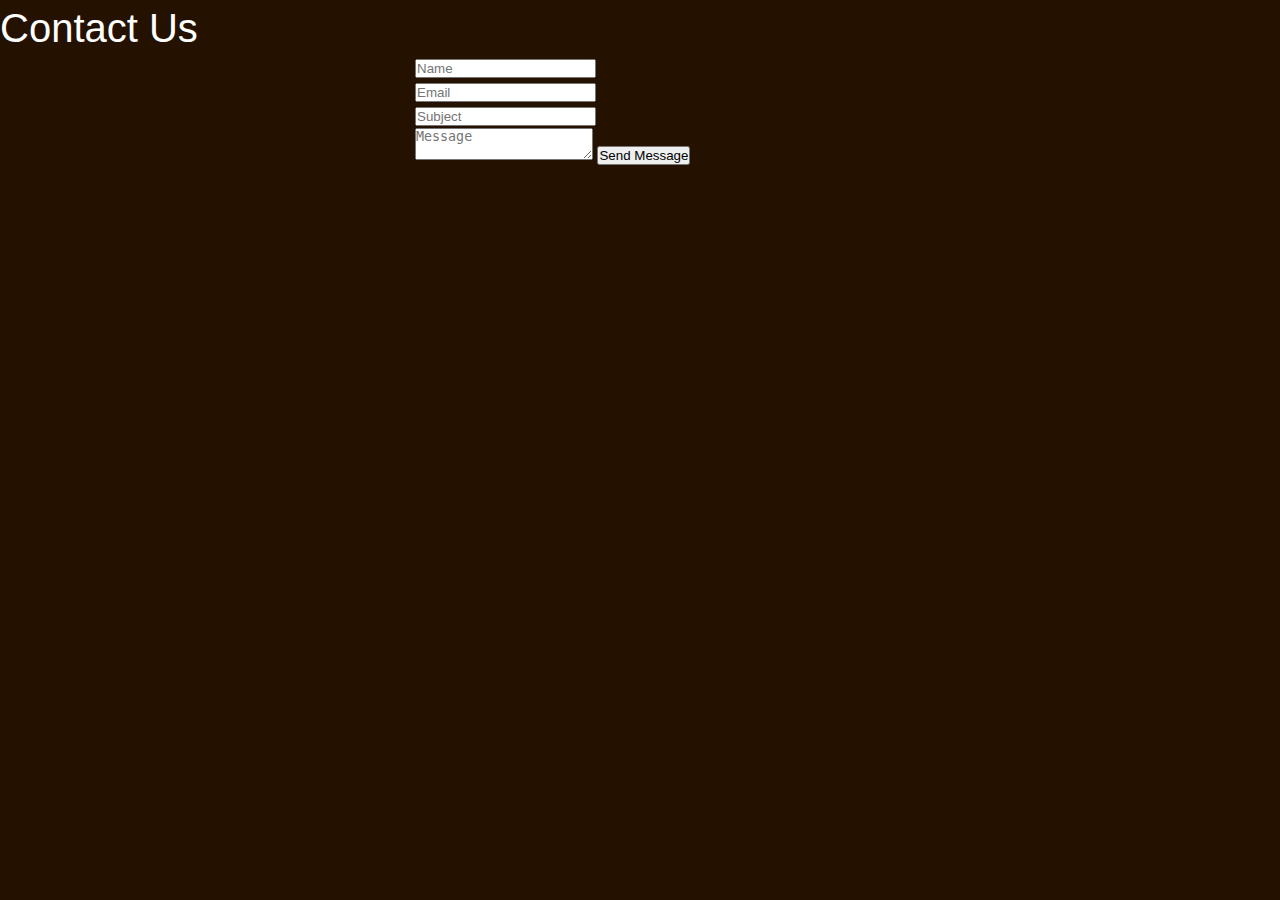
<file: index.html>
<!DOCTYPE html>
<html lang="en">

<head>
  <meta charset="UTF-8">
  <meta name="viewport" content="width=device-width, initial-scale=1.0">
  <meta http-equiv="X-UA-Compatible" content="ie=edge">
  <title>Optimal Web : Contact Form With JS</title>
  <link rel="stylesheet" href="css/style.css">
</head>

<body>
  <!-- contact1 -->
  <section class="w3l-simple-contact-form1">
    <div class="contact-form section-gap">
      <div class="wrapper">
        <div class="text-center">
        <h1 style="font-size: 40px; " >Contact Us</h1>
      </div>
        <div class="contact-form" style="max-width: 450px; margin: 0 auto;">
          <div class="form-mid">
            <form action="javascript:sendmail()" method="post">
              <div class="field">
                <input type="text" class="form-control" name="Name" id="Name" placeholder="Name" required="">
              </div>
              <div class="field">
                <input type="email" class="form-control" name="Sender" id="Sender" placeholder="Email"
                  required="">
              </div>
              <div class="field">
                <input type="text" class="form-control" name="Subject" id="Subject" placeholder="Subject"
                  required="">
              </div>
              <textarea name="Message" class="form-control" id="Message" placeholder="Message"
                required=""></textarea>
              <button type="submit" class="btn btn-contact">Send Message</button>
              <!-- <input type="button" class="btn btn-contact" onclick="sendmail();"  value="Send Message"> -->

            </form>
          </div>
        </div>
      </div>
    </div>
  </section>
  <!-- /contact1 -->
  
<!-- <script src="//ajax.googleapis.com/ajax/libs/jquery/1.9.1/jquery.min.js"></script> -->
<script
  src="https://code.jquery.com/jquery-2.2.4.min.js"
  integrity="sha256-BbhdlvQf/xTY9gja0Dq3HiwQF8LaCRTXxZKRutelT44="
  crossorigin="anonymous"></script>
<script src="https://smtpjs.com/v3/smtp.js"></script>
 
<script>  

     function sendmail(){
    
			var name = $('#Name').val();
			var email = $('#Sender').val();
			var subject = $('#Subject').val();
      var message = $('#Message').val();

			// var body = $('#body').val();

			var Body='Name: '+name+'<br>Email: '+email+'<br>Subject: '+subject+'<br>Message: '+message;
			//console.log(name, phone, email, message);

			Email.send({
        SecureToken:"fbf31702-bb7f-4a4e-9c1c-4ccf17ee777f",
				To: 'sadik5780@gmail.com',
				From: "sadik5780@gmail.com",
				Subject: "New message on contact from "+name,
				Body: Body
			}).then(
				message =>{
					//console.log (message);
					if(message=='OK'){
					alert('Your mail has been send. Thank you for connecting.');
					}
					else{
						console.error (message);
						alert('There is error at sending message. ')
						
					}

				}
			);



		}


    </script>
 </script>

</body>
</html>
</file>
<file: css/style.css>
/*-----------------------------------------------------------------------------------

    Theme Name: Vie
    Theme URI: http://
    Description: Creative Agency & Portfolio
    Author: UI-ThemeZ
    Author URI: http://themeforest.net/user/UI-ThemeZ
    Version: 1.0

-----------------------------------------------------------------------------------*/
/* ----------------------------------------------------------------

== Table Of Content

    |--- BASE

        |- typography
        |- helper classes

    |--- SHORTCODES

        |- extra
        |- overlay
        |- section-heading
        |- buttons
        |- navbar
        |- sliders
        |- intro
        |- feature-box
        |- clients
        |- counter
        |- portfolio
        |- process
        |- progress-bar
        |- tabs
        |- team
        |- testimonials
        |- blog
        |- contact-form
        |- footers

    |--- BASE

        |- responsive
	


---------------------------------------------------------------- */
/* ====================== [ Start Typography  ] ====================== */
* {
  margin: 0;
  padding: 0;
  -webkit-box-sizing: border-box;
  box-sizing: border-box;
  outline: none;
  list-style: none;
}

html {
  -webkit-box-sizing: border-box;
  box-sizing: border-box;
  -webkit-font-smoothing: antialiased;
}

body {
  color: #fff;
  background: #241100;
  line-height: 1.5;
  font-weight: 400;
  overflow-x: hidden !important;
  font-family: 'Poppins', sans-serif;
}

img {
  width: 100%;
  height: auto;
}

span, a, a:hover {
  display: inline-block;
  color: inherit;
}

h1 {
  font-size: 55px;
}

h2 {
  font-size: 40px;
}

h3 {
  font-size: 35px;
}

h4 {
  font-size: 30px;
}

h5 {
  font-size: 25px;
}

h6 {
  font-size: 18px;
}

h1, h2, h3, h4, h5, h6 {
  margin: 0;
  line-height: 1.4;
  font-weight: 500;
}

p {
  color: #a4a7b1;
  font-size: 16px;
  font-weight: 300;
  line-height: 2;
  margin: 0;
}

a, span {
  display: inline-block;
}

a:hover, span:hover {
  text-decoration: none;
}

.container {
  max-width: 1200px;
}

.custom-font {
  font-family: 'Poppins', sans-serif;
}

.color-font {
  background: -webkit-gradient(linear, left top, right top, from(#12c2e9), color-stop(#c471ed), to(#f64f59));
  background: -webkit-linear-gradient(left, #12c2e9, #c471ed, #f64f59);
  background: -o-linear-gradient(left, #12c2e9, #c471ed, #f64f59);
  background: linear-gradient(to right, #12c2e9, #c471ed, #f64f59);
  -webkit-background-clip: text;
  -webkit-text-fill-color: transparent;
}

.back-color {
  background: -webkit-gradient(linear, left top, right top, from(#12c2e9), color-stop(#c471ed), to(#f64f59));
  background: -webkit-linear-gradient(left, #12c2e9, #c471ed, #f64f59);
  background: -o-linear-gradient(left, #12c2e9, #c471ed, #f64f59);
  background: linear-gradient(to right, #12c2e9, #c471ed, #f64f59);
}

.line {
  position: absolute;
  height: 5px;
  width: 65%;
  background: -webkit-gradient(linear, left top, right top, from(#12c2e9), color-stop(#c471ed), to(#f64f59));
  background: -webkit-linear-gradient(left, #12c2e9, #c471ed, #f64f59);
  background: -o-linear-gradient(left, #12c2e9, #c471ed, #f64f59);
  background: linear-gradient(to right, #12c2e9, #c471ed, #f64f59);
}

.line.top {
  top: 0;
}

.line.bottom {
  bottom: 0;
}

.line.left {
  left: 0;
}

.line.right {
  right: 0;
}

.line-v {
  position: absolute;
  height: 80px;
  width: 1px;
  background: #c5a47e;
  left: 50%;
  opacity: .3;
}

.line-v.top {
  top: -30px;
}

.line-v.bottom {
  bottom: -30px;
}

/* ====================== [ End Typography  ] ====================== */
/* ====================== [ Start Helper Classes  ] ====================== */
.o-hidden {
  overflow: hidden;
}

.position-re {
  position: relative;
}

.ontop {
  position: relative;
  z-index: 7;
}

.full-over {
  position: absolute !important;
  top: 0;
  left: 0;
  height: 100%;
  width: 100%;
}

.full-width {
  width: 100% !important;
}

.main-color {
  color: #12c2e9 !important;
}

.bg-gray {
  background-color: #f8f4f3;
}

.bg-gray .primery-shadow {
  -webkit-box-shadow: 0px 4px 30px -4px rgba(0, 0, 0, 0.2);
  box-shadow: 0px 4px 30px -4px rgba(0, 0, 0, 0.2);
}

.bg-dark {
  background-color: #141414 !important;
}

.bg-dark .primery-shadow {
  -webkit-box-shadow: 0px 4px 40px -4px rgba(255, 255, 255, 0.2);
  box-shadow: 0px 4px 40px -4px rgba(255, 255, 255, 0.2);
}

.bg-color {
  background-color: #12c2e9 !important;
}

.bg-color .primery-shadow {
  -webkit-box-shadow: 0px 4px 40px -4px rgba(255, 255, 255, 0.2);
  box-shadow: 0px 4px 40px -4px rgba(255, 255, 255, 0.2);
}

.sub-bg {
  background: #18191d;
}

.bg-img {
  background-size: cover;
  background-repeat: no-repeat;
}

.bg-center {
  background-position: center center;
}

.bg-fixed {
  background-attachment: fixed;
}

.bg-repeat {
  background-size: auto;
  background-repeat: repeat;
}

.section-padding {
  padding: 120px 0;
}

.section-ptb {
  padding: 80px 0;
}

.cmd-padding {
  padding: 0 10px;
}

.csm-padding {
  padding: 0 5px;
}

.head-pt {
  padding: 80px 0 0;
}

.head-pb {
  padding: 0 0 80px;
}

.rounded {
  border-radius: 5px;
}

.circle {
  border-radius: 50%;
}

.unlist {
  list-style: none;
}

.undecro:hover {
  text-decoration: none;
}

.inline {
  display: inline-block;
}

.valign {
  display: -webkit-box;
  display: -ms-flexbox;
  display: flex;
  -webkit-box-align: center;
  -ms-flex-align: center;
  align-items: center;
}

.primery-shadow {
  -webkit-box-shadow: 0px 8px 30px -4px rgba(0, 0, 0, 0.1);
  box-shadow: 0px 8px 30px -4px rgba(0, 0, 0, 0.1);
}

.padding5 {
  padding-right: 5%;
  padding-left: 5%;
}

/*-------------------------------------------------------
					 text color
-------------------------------------------------------*/
.text-white {
  color: #FFF;
}

.text-black {
  color: #000;
}

.text-extra-light-gray {
  color: #b7b7b7;
}

/*-------------------------------------------------------
					font-weight
-------------------------------------------------------*/
.fw-100 {
  font-weight: 100 !important;
}

.fw-200 {
  font-weight: 200 !important;
}

.fw-300 {
  font-weight: 300 !important;
}

.fw-400 {
  font-weight: 400 !important;
}

.fw-500 {
  font-weight: 500 !important;
}

.fw-600 {
  font-weight: 600 !important;
}

.fw-700 {
  font-weight: 700 !important;
}

.fw-800 {
  font-weight: 800 !important;
}

.fw-900 {
  font-weight: 900 !important;
}

/*-------------------------------------------------------
					 font-size
-------------------------------------------------------*/
.fz-10 {
  font-size: 10px !important;
}

.fz-12 {
  font-size: 12px !important;
}

.fz-14 {
  font-size: 14px !important;
}

.fz-15 {
  font-size: 15px !important;
}

.fz-16 {
  font-size: 16px !important;
}

.fz-18 {
  font-size: 18px !important;
}

.fz-20 {
  font-size: 20px !important;
}

.fz-22 {
  font-size: 22px !important;
}

.fz-25 {
  font-size: 25px !important;
}

.fz-30 {
  font-size: 30px !important;
}

.fz-40 {
  font-size: 40px !important;
}

.fz-50 {
  font-size: 50px !important;
}

/*-------------------------------------------------------
					line-height
-------------------------------------------------------*/
.line-height-10 {
  line-height: 10px;
}

.line-height-13 {
  line-height: 13px;
}

.line-height-18 {
  line-height: 18px;
}

.line-height-20 {
  line-height: 20px;
}

.line-height-24 {
  line-height: 24px;
}

.line-height-22 {
  line-height: 22px;
}

.line-height-26 {
  line-height: 26px;
}

.line-height-28 {
  line-height: 28px;
}

.line-height-30 {
  line-height: 30px;
}

.line-height-35 {
  line-height: 35px;
}

.line-height-40 {
  line-height: 40px;
}

.line-height-45 {
  line-height: 45px;
}

.line-height-50 {
  line-height: 50px;
}

.line-height-55 {
  line-height: 55px;
}

.line-height-60 {
  line-height: 60px;
}

.line-height-65 {
  line-height: 65px;
}

.line-height-70 {
  line-height: 70px;
}

.line-height-75 {
  line-height: 75px;
}

.line-height-80 {
  line-height: 80px;
}

.line-height-85 {
  line-height: 85px;
}

.line-height-90 {
  line-height: 90px;
}

.line-height-95 {
  line-height: 95px;
}

.line-height-100 {
  line-height: 100px;
}

.line-height-110 {
  line-height: 110px;
}

.line-height-120 {
  line-height: 120px;
}

/*-------------------------------------------------------
					text-transform
-------------------------------------------------------*/
.text-u {
  text-transform: uppercase !important;
}

.text-l {
  text-transform: lowercase !important;
}

.text-c {
  text-transform: capitalize !important;
}

.text-non {
  text-transform: none !important;
}

.text-i {
  font-style: italic;
}

/*-------------------------------------------------------
					 letter-spacing
-------------------------------------------------------*/
.ls0 {
  letter-spacing: 0px !important;
}

.ls1 {
  letter-spacing: 1px !important;
}

.ls2 {
  letter-spacing: 2px !important;
}

.ls3 {
  letter-spacing: 3px !important;
}

.ls4 {
  letter-spacing: 4px !important;
}

.ls5 {
  letter-spacing: 5px !important;
}

.ls10 {
  letter-spacing: 10px !important;
}

/*-------------------------------------------------------
			 margin-top  (0/100) +5
-------------------------------------------------------*/
.mt-0 {
  margin-top: 0 !important;
}

.mt-5 {
  margin-top: 5px !important;
}

.mt-10 {
  margin-top: 10px !important;
}

.mt-15 {
  margin-top: 15px !important;
}

.mt-20 {
  margin-top: 20px !important;
}

.mt-25 {
  margin-top: 25px !important;
}

.mt-30 {
  margin-top: 30px !important;
}

.mt-35 {
  margin-top: 35px !important;
}

.mt-40 {
  margin-top: 40px !important;
}

.mt-45 {
  margin-top: 45px !important;
}

.mt-50 {
  margin-top: 50px !important;
}

.mt-55 {
  margin-top: 55px !important;
}

.mt-60 {
  margin-top: 60px !important;
}

.mt-62 {
  margin-top: 62px !important;
}

.mt-65 {
  margin-top: 65px !important;
}

.mt-70 {
  margin-top: 70px !important;
}

.mt-75 {
  margin-top: 75px !important;
}

.mt-80 {
  margin-top: 80px !important;
}

.mt-85 {
  margin-top: 85px !important;
}

.mt-90 {
  margin-top: 90px !important;
}

.mt-95 {
  margin-top: 95px !important;
}

.mt-100 {
  margin-top: 100px !important;
}

/*-------------------------------------------------------
			 margin-bottom  (0/100) +5
-------------------------------------------------------*/
.mb-0 {
  margin-bottom: 0 !important;
}

.mb-5 {
  margin-bottom: 5px !important;
}

.mb-10 {
  margin-bottom: 10px !important;
}

.mb-15 {
  margin-bottom: 15px !important;
}

.mb-20 {
  margin-bottom: 20px !important;
}

.mb-25 {
  margin-bottom: 25px !important;
}

.mb-30 {
  margin-bottom: 30px !important;
}

.mb-35 {
  margin-bottom: 35px !important;
}

.mb-40 {
  margin-bottom: 40px !important;
}

.mb-45 {
  margin-bottom: 45px !important;
}

.mb-50 {
  margin-bottom: 50px !important;
}

.mb-55 {
  margin-bottom: 55px !important;
}

.mb-60 {
  margin-bottom: 60px !important;
}

.mb-62 {
  margin-bottom: 62px !important;
}

.mb-65 {
  margin-bottom: 65px !important;
}

.mb-70 {
  margin-bottom: 70px !important;
}

.mb-75 {
  margin-bottom: 75px !important;
}

.mb-80 {
  margin-bottom: 80px !important;
}

.mb-85 {
  margin-bottom: 85px !important;
}

.mb-90 {
  margin-bottom: 90px !important;
}

.mb-95 {
  margin-bottom: 95px !important;
}

.mb-100 {
  margin-bottom: 100px !important;
}

/*-------------------------------------------------------
			padding-top  (0/100) +5
-------------------------------------------------------*/
.pt-0 {
  padding-top: 0 !important;
}

.pt-5 {
  padding-top: 5px !important;
}

.pt-10 {
  padding-top: 10px !important;
}

.pt-15 {
  padding-top: 15px !important;
}

.pt-20 {
  padding-top: 20px !important;
}

.pt-25 {
  padding-top: 25px !important;
}

.pt-30 {
  padding-top: 30px !important;
}

.pt-35 {
  padding-top: 35px !important;
}

.pt-40 {
  padding-top: 40px !important;
}

.pt-45 {
  padding-top: 45px !important;
}

.pt-50 {
  padding-top: 50px !important;
}

.pt-55 {
  padding-top: 55px !important;
}

.pt-60 {
  padding-top: 60px !important;
}

.pt-65 {
  padding-top: 65px !important;
}

.pt-70 {
  padding-top: 70px !important;
}

.pt-75 {
  padding-top: 75px !important;
}

.pt-80 {
  padding-top: 80px !important;
}

.pt-85 {
  padding-top: 85px !important;
}

.pt-90 {
  padding-top: 90px !important;
}

.pt-95 {
  padding-top: 95px !important;
}

.pt-100 {
  padding-top: 100px !important;
}

/*-------------------------------------------------------
		 padding-bottom  (0/100) +5
-------------------------------------------------------*/
.pb-0 {
  padding-bottom: 0 !important;
}

.pb-5 {
  padding-bottom: 5px !important;
}

.pb-10 {
  padding-bottom: 10px !important;
}

.pb-15 {
  padding-bottom: 15px !important;
}

.pb-20 {
  padding-bottom: 20px !important;
}

.pb-25 {
  padding-bottom: 25px !important;
}

.pb-30 {
  padding-bottom: 30px !important;
}

.pb-35 {
  padding-bottom: 35px !important;
}

.pb-40 {
  padding-bottom: 40px !important;
}

.pb-45 {
  padding-bottom: 45px !important;
}

.pb-50 {
  padding-bottom: 50px !important;
}

.pb-55 {
  padding-bottom: 55px !important;
}

.pb-60 {
  padding-bottom: 60px !important;
}

.pb-65 {
  padding-bottom: 65px !important;
}

.pb-70 {
  padding-bottom: 70px !important;
}

.pb-75 {
  padding-bottom: 75px !important;
}

.pb-80 {
  padding-bottom: 80px !important;
}

.pb-85 {
  padding-bottom: 85px !important;
}

.pb-90 {
  padding-bottom: 90px !important;
}

.pb-95 {
  padding-bottom: 95px !important;
}

.pb-100 {
  padding-bottom: 100px !important;
}

.no-padding {
  padding: 0 !important;
}

/* ====================== [ End Helper Classes  ] ====================== */
/* ====================== [ Start Preloader ] ====================== */
.pace {
  pointer-events: none;
  -webkit-user-select: none;
  -moz-user-select: none;
  -ms-user-select: none;
  user-select: none;
  z-index: 99999999999999;
  position: fixed;
  margin: auto;
  top: 0;
  left: 0;
  right: 0;
  bottom: 0;
  width: 400px;
  border: 0px;
  height: 1px;
  overflow: hidden;
  background: rgba(255, 255, 255, 0.05);
  -webkit-transition: all 1s;
  -o-transition: all 1s;
  transition: all 1s;
}

.pace .pace-progress {
  -webkit-transform: translate3d(0, 0, 0);
  transform: translate3d(0, 0, 0);
  max-width: 300px;
  position: fixed;
  z-index: 99999999999999;
  display: block;
  position: absolute;
  top: 0;
  right: 100%;
  height: 100%;
  width: 100%;
  background: #12c2e9;
  background: -webkit-gradient(linear, left top, right top, from(#12c2e9), color-stop(#c471ed), to(#f64f59));
  background: -webkit-linear-gradient(left, #12c2e9, #c471ed, #f64f59);
  background: -o-linear-gradient(left, #12c2e9, #c471ed, #f64f59);
  background: linear-gradient(to right, #12c2e9, #c471ed, #f64f59);
}

.pace.pace-inactive {
  width: 100vw;
  opacity: 0;
}

.pace.pace-inactive .pace-progress {
  max-width: 100vw;
}

#preloader {
  width: 100%;
  height: 100vh;
  overflow: hidden;
  position: fixed;
  z-index: 9999999;
}

#preloader:after, #preloader:before {
  content: '';
  position: fixed;
  left: 0;
  height: 50%;
  width: 100%;
  background: #252531;
  -webkit-transition-timing-function: cubic-bezier(0.19, 1, 0.22, 1);
  -o-transition-timing-function: cubic-bezier(0.19, 1, 0.22, 1);
  transition-timing-function: cubic-bezier(0.19, 1, 0.22, 1);
}

#preloader:before {
  top: 0;
}

#preloader:after {
  bottom: 0;
}

#preloader.isdone {
  visibility: hidden;
  -webkit-transition-delay: 1.5s;
  -o-transition-delay: 1.5s;
  transition-delay: 1.5s;
}

#preloader.isdone:after, #preloader.isdone:before {
  height: 0;
  -webkit-transition: all 0.7s cubic-bezier(1, 0, 0.55, 1);
  -o-transition: all 0.7s cubic-bezier(1, 0, 0.55, 1);
  transition: all 0.7s cubic-bezier(1, 0, 0.55, 1);
  -webkit-transition-delay: 1s;
  -o-transition-delay: 1s;
  transition-delay: 1s;
}

.loading {
  position: fixed;
  left: 50%;
  top: calc(50% - 40px);
  -webkit-transform: translateX(-50%) translateY(-50%);
  -ms-transform: translateX(-50%) translateY(-50%);
  transform: translateX(-50%) translateY(-50%);
  font-weight: 300;
  font-size: 13px;
  text-transform: uppercase;
  letter-spacing: 10px;
  z-index: 9999999999;
}

.loading.isdone {
  top: 50%;
  opacity: 0;
  -webkit-transition: all .8s;
  -o-transition: all .8s;
  transition: all .8s;
  -webkit-transition-delay: .5s;
  -o-transition-delay: .5s;
  transition-delay: .5s;
}

.loading span {
  -webkit-animation: loading 1.4s infinite alternate;
  animation: loading 1.4s infinite alternate;
}

.loading span:nth-child(1) {
  -webkit-animation-delay: 0s;
  animation-delay: 0s;
}

.loading span:nth-child(2) {
  -webkit-animation-delay: 0.1s;
  animation-delay: 0.1s;
}

.loading span:nth-child(3) {
  -webkit-animation-delay: 0.2s;
  animation-delay: 0.2s;
}

.loading span:nth-child(4) {
  -webkit-animation-delay: 0.3s;
  animation-delay: 0.3s;
}

.loading span:nth-child(5) {
  -webkit-animation-delay: 0.4s;
  animation-delay: 0.4s;
}

.loading span:nth-child(6) {
  -webkit-animation-delay: 0.5s;
  animation-delay: 0.5s;
}

.loading span:nth-child(7) {
  -webkit-animation-delay: 0.6s;
  animation-delay: 0.6s;
}

@-webkit-keyframes loading {
  0% {
    opacity: 1;
  }
  100% {
    opacity: 0;
  }
}

@keyframes loading {
  0% {
    opacity: 1;
  }
  100% {
    opacity: 0;
  }
}

/* ====================== [ End Preloader ] ====================== */
/* ====================== [ Start Text Animation & Images ] ====================== */
.splitting.animated .char {
  -webkit-animation: fadeInUp 0.4s cubic-bezier(0.3, 0, 0.7, 1) both;
  animation: fadeInUp 0.4s cubic-bezier(0.3, 0, 0.7, 1) both;
  -webkit-animation-delay: calc(30ms * var(--char-index));
  animation-delay: calc(30ms * var(--char-index));
}

.splitting .whitespace {
  width: 5px;
}

@-webkit-keyframes fadeInUp {
  0% {
    opacity: 0;
    -webkit-transform: translateY(20px);
    transform: translateY(20px);
  }
  100% {
    opacity: 1;
    -webkit-transform: translateY(0);
    transform: translateY(0);
  }
}

@keyframes fadeInUp {
  0% {
    opacity: 0;
    -webkit-transform: translateY(20px);
    transform: translateY(20px);
  }
  100% {
    opacity: 1;
    -webkit-transform: translateY(0);
    transform: translateY(0);
  }
}

.splitting.txt.animated .char {
  -webkit-animation: fadeIn 0.3s cubic-bezier(0.3, 0, 0.7, 1) both;
  animation: fadeIn 0.3s cubic-bezier(0.3, 0, 0.7, 1) both;
  -webkit-animation-delay: calc(10ms * var(--char-index));
  animation-delay: calc(10ms * var(--char-index));
}

.splitting.txt .whitespace {
  width: 5px;
}

@-webkit-keyframes fadeIn {
  0% {
    opacity: 0;
  }
  100% {
    opacity: 1;
  }
}

@keyframes fadeIn {
  0% {
    opacity: 0;
  }
  100% {
    opacity: 1;
  }
}

.imago {
  -webkit-clip-path: polygon(0 0, 100% 0, 100% 0, 0 0);
  clip-path: polygon(0 0, 100% 0, 100% 0, 0 0);
  -webkit-transition: all .8s;
  -o-transition: all .8s;
  transition: all .8s;
  -webkit-transition-delay: .3s;
  -o-transition-delay: .3s;
  transition-delay: .3s;
}

.imago.animated {
  -webkit-clip-path: polygon(0 0, 100% 0, 100% 100%, 0 100%);
  clip-path: polygon(0 0, 100% 0, 100% 100%, 0 100%);
}

/* ====================== [ End Text Animation & Images ] ====================== */
/* ====================== [ Start Cursor Style ] ====================== */
.mouse-cursor {
  position: fixed;
  left: 0;
  top: 0;
  pointer-events: none;
  border-radius: 50%;
  -webkit-transform: translateZ(0);
  transform: translateZ(0);
  visibility: hidden;
}

.cursor-inner {
  width: 6px;
  height: 6px;
  z-index: 10000001;
  background-color: #12c2e9;
  -webkit-transition: width .3s ease-in-out,
 height .3s ease-in-out,
 margin .3s ease-in-out,
 opacity .3s ease-in-out;
  -o-transition: width .3s ease-in-out,
 height .3s ease-in-out,
 margin .3s ease-in-out,
 opacity .3s ease-in-out;
  transition: width .3s ease-in-out,
 height .3s ease-in-out,
 margin .3s ease-in-out,
 opacity .3s ease-in-out;
}

.cursor-inner.cursor-hover {
  margin-left: -35px;
  margin-top: -35px;
  width: 70px;
  height: 70px;
  background-color: #12c2e9;
  opacity: .3;
}

.cursor-outer {
  margin-left: -12px;
  margin-top: -12px;
  width: 30px;
  height: 30px;
  border: 1px solid #12c2e9;
  -webkit-box-sizing: border-box;
  box-sizing: border-box;
  z-index: 10000000;
  opacity: .5;
  -webkit-transition: all .08s ease-out;
  -o-transition: all .08s ease-out;
  transition: all .08s ease-out;
}

.cursor-outer.cursor-hover {
  opacity: 0;
}

/* ====================== [ End Cursor Style ] ====================== */
/* ====================== [ Start progress-wrap ] ====================== */
.progress-wrap {
  position: fixed;
  bottom: 30px;
  right: 30px;
  height: 44px;
  width: 44px;
  cursor: pointer;
  display: block;
  border-radius: 50px;
  z-index: 100;
  opacity: 0;
  visibility: hidden;
  -webkit-transform: translateY(20px);
  -ms-transform: translateY(20px);
  transform: translateY(20px);
  -webkit-transition: all 400ms linear;
  -o-transition: all 400ms linear;
  transition: all 400ms linear;
}

.progress-wrap.active-progress {
  opacity: 1;
  visibility: visible;
  -webkit-transform: translateY(0);
  -ms-transform: translateY(0);
  transform: translateY(0);
}

.progress-wrap::after {
  position: absolute;
  font-family: 'Font Awesome 5 Free';
  content: '\f077';
  text-align: center;
  line-height: 44px;
  font-size: 13px;
  font-weight: 900;
  color: #12c2e9;
  left: 0;
  top: 0;
  height: 44px;
  width: 44px;
  cursor: pointer;
  display: block;
  z-index: 1;
  -webkit-transition: all 400ms linear;
  -o-transition: all 400ms linear;
  transition: all 400ms linear;
}

.progress-wrap svg path {
  fill: none;
}

.progress-wrap svg.progress-circle path {
  stroke: #12c2e9;
  stroke-width: 4;
  -webkit-box-sizing: border-box;
  box-sizing: border-box;
  -webkit-transition: all 400ms linear;
  -o-transition: all 400ms linear;
  transition: all 400ms linear;
}

/* ====================== [ End progress-wrap ] ====================== */
/* ====================== [ Start animate headline ] ====================== */
.cd-words-wrapper {
  display: inline-block;
  position: relative;
  text-align: left;
}

.cd-words-wrapper b {
  display: inline-block;
  position: absolute;
  white-space: nowrap;
  left: 0;
  top: 0;
}

.cd-words-wrapper b.is-visible {
  position: relative;
}

.no-js .cd-words-wrapper b {
  opacity: 0;
}

.no-js .cd-words-wrapper b.is-visible {
  opacity: 1;
}

/* xclip */
.cd-headline.clip span {
  display: inline-block;
}

.cd-headline.clip .cd-words-wrapper {
  overflow: hidden;
  vertical-align: top;
}

.cd-headline.clip b {
  opacity: 0;
}

.cd-headline b.is-visible {
  opacity: 1;
}

/* ====================== [ End animate headline ] ====================== */
/* ====================== [ Start Overlay ] ====================== */
[data-overlay-dark],
[data-overlay-light] {
  position: relative;
}

[data-overlay-dark] .container,
[data-overlay-light] .container {
  position: relative;
  z-index: 2;
}

[data-overlay-dark]:before,
[data-overlay-light]:before {
  content: '';
  position: absolute;
  width: 100%;
  height: 100%;
  top: 0;
  left: 0;
  z-index: 1;
}

[data-overlay-dark]:before {
  background: #121319;
}

[data-overlay-light]:before {
  background: #fff;
}

[data-overlay-dark] h1,
[data-overlay-dark] h2,
[data-overlay-dark] h3,
[data-overlay-dark] h4,
[data-overlay-dark] h5,
[data-overlay-dark] h6,
[data-overlay-dark] span,
.bg-dark h1,
.bg-dark h2,
.bg-dark h3,
.bg-dark h4,
.bg-dark h5,
.bg-dark h6,
.bg-dark span,
.bg-color h1,
.bg-color h2,
.bg-color h3,
.bg-color h4,
.bg-color h5,
.bg-color h6,
.bg-color span {
  color: #fff;
}

[data-overlay-dark] p,
.bg-dark p,
.bg-color p {
  color: #dad6d6;
}

[data-overlay-dark="0"]:before,
[data-overlay-light="0"]:before {
  opacity: 0;
}

[data-overlay-dark="1"]:before,
[data-overlay-light="1"]:before {
  opacity: .1;
}

[data-overlay-dark="2"]:before,
[data-overlay-light="2"]:before {
  opacity: .2;
}

[data-overlay-dark="3"]:before,
[data-overlay-light="3"]:before {
  opacity: .3;
}

[data-overlay-dark="4"]:before,
[data-overlay-light="4"]:before {
  opacity: .4;
}

[data-overlay-dark="5"]:before,
[data-overlay-light="5"]:before {
  opacity: .5;
}

[data-overlay-dark="6"]:before,
[data-overlay-light="6"]:before {
  opacity: .6;
}

[data-overlay-dark="7"]:before,
[data-overlay-light="7"]:before {
  opacity: .7;
}

[data-overlay-dark="8"]:before,
[data-overlay-light="8"]:before {
  opacity: .8;
}

[data-overlay-dark="9"]:before,
[data-overlay-light="9"]:before,
[data-overlay-color="9"]:before {
  opacity: .9;
}

[data-overlay-dark="10"]:before,
[data-overlay-light="10"]:before {
  opacity: 1;
}

/* ====================== [ End Overlay ] ====================== */
/* ====================== [ Start Heading ] ====================== */
.sec-head {
  position: relative;
  margin: 0 auto 80px;
}

.sec-head h6 {
  font-weight: 300;
  font-size: 17px;
  text-transform: uppercase;
  letter-spacing: 7px;
  margin-bottom: 10px;
}

.sec-head h3 {
  font-size: 48px;
  font-weight: 500;
}

.sec-head h2 {
  font-size: 70px;
  text-transform: uppercase;
  letter-spacing: 2px;
}

.sub-title {
  position: relative;
  margin-bottom: 20px;
}

.sub-title h6 {
  font-weight: 400;
  font-size: 15px;
  text-transform: uppercase;
  letter-spacing: 4px;
  display: inline-block;
  background: -webkit-gradient(linear, left top, right top, from(#12c2e9), color-stop(#c471ed), to(#f64f59));
  background: -webkit-linear-gradient(left, #12c2e9, #c471ed, #f64f59);
  background: -o-linear-gradient(left, #12c2e9, #c471ed, #f64f59);
  background: linear-gradient(to right, #ffe10d, #d8c35a, #a17804);
  padding: 7px 12px;
  border-radius: 10px;
}

.main-title {
  font-weight: 600;
  line-height: 1.5;
  margin-bottom: 15px;
}

.extra-title {
  font-weight: 700;
}

.sm-title {
  font-size: 14px;
  font-weight: 600;
  letter-spacing: 1px;
  text-transform: uppercase;
}

.smore {
  position: relative;
  font-size: 13px;
  font-weight: 300;
  letter-spacing: 7px;
  text-transform: uppercase;
  display: inline-block;
  padding: 5px;
}

.smore:after {
  content: '';
  width: 45%;
  height: 100%;
  background: rgba(255, 255, 255, 0.03);
  position: absolute;
  left: 0;
  top: 0;
}

.smore i {
  margin-left: 10px;
}

/* ====================== [ End Heading ] ====================== */
/* ====================== [  Start Button Style ] ====================== */
.butn {
  padding: 15px 35px;
  font-size: 13px;
  border: 1px solid transparent;
  -webkit-transition: all .4s;
  -o-transition: all .4s;
  transition: all .4s;
}

.butn:hover .char {
  -webkit-animation: fadeInUp 0.3s cubic-bezier(0.3, 0, 0.7, 1) both;
  animation: fadeInUp 0.3s cubic-bezier(0.3, 0, 0.7, 1) both;
  -webkit-animation-delay: calc(30ms * var(--char-index));
  animation-delay: calc(30ms * var(--char-index));
}

.butn.bord {
  border: 1px solid #fff;
}

.butn.bord:hover {
  background: #fff;
  color: #333;
}

.butn.light {
  background: #fff;
  color: #333;
}

.butn.light:hover {
  background: transparent;
  border-color: #fff;
  color: #fff;
}

.butn.dark {
  background: #222;
}

.butn.dark:hover {
  background: #fff;
  color: #333;
}

.butn.color {
  background: -webkit-gradient(linear, left top, right top, from(#12c2e9), color-stop(#c471ed), to(#f64f59));
  background: -webkit-linear-gradient(left, #12c2e9, #c471ed, #f64f59);
  background: -o-linear-gradient(left, #12c2e9, #c471ed, #f64f59);
  background: linear-gradient(to right, #12c2e9, #c471ed, #f64f59);
  border: transparent;
}

.butn.color:hover {
  background: #fff;
  color: #111;
}

.butn.curve {
  border-radius: 5px;
}

.butn.radius {
  border-radius: 30px;
}

.simple-btn {
  position: relative;
  padding: 7px;
  display: inline-block;
  text-transform: uppercase;
  letter-spacing: 4px;
  font-size: 13px;
  font-weight: 300;
}

.simple-btn:after {
  content: '';
  width: 45%;
  height: 100%;
  background: rgba(255, 255, 255, 0.05);
  position: absolute;
  left: 0;
  top: 0;
}

.simple-btn.right:after {
  left: auto;
  right: 0;
}

/* ====================== [ End Button Style ] ====================== */
/* ====================== [ Start navbar ] ====================== */
.navbar {
  position: absolute;
  left: 0;
  top: 0;
  padding: 0;
  margin: 0;
  width: 100%;
  background: transparent;
  border-bottom: 2px solid transparent;
  z-index: 999;
  min-height: 80px;
}

.navbar .icon-bar {
  color: #fff;
}

.navbar .navbar-nav .nav-link {
  font-size: 12px;
  font-weight: 500;
  color: #fff;
  padding: 15px 7px;
  margin: 10px 15px;
}

.navbar .navbar-nav .dropdown-menu {
  padding: 10px 0;
  border: 0;
  -webkit-box-shadow: 0px 10px 40px -4px rgba(0, 0, 0, 0.1);
  box-shadow: 0px 10px 40px -4px rgba(0, 0, 0, 0.1);
}

.navbar .navbar-nav .dropdown-item {
  font-size: 13px;
  padding: 10px 20px;
  opacity: .9;
}

.navbar .navbar-nav .dropdown-item:hover {
  background: transparent;
  color: #12c2e9;
}

.navbar .dropdown-menu {
  display: block;
  opacity: 0;
  visibility: hidden;
  border-radius: 0;
  color: #fff;
  background: #1b1d21;
  min-width: 185px;
  -webkit-transform: translateY(20px);
  -ms-transform: translateY(20px);
  transform: translateY(20px);
  -webkit-transition: all .4s;
  -o-transition: all .4s;
  transition: all .4s;
}

.navbar .dropdown-menu.show {
  opacity: 1;
  visibility: visible;
  -webkit-transform: translateY(0);
  -ms-transform: translateY(0);
  transform: translateY(0);
}

.navbar .dropdown-menu .dropdown-item {
  color: #fff;
  -webkit-transition: all .4s;
  -o-transition: all .4s;
  transition: all .4s;
  padding: 10px 25px;
  position: relative;
}

.navbar .dropdown-menu .dropdown-item:after {
  content: '';
  width: 0px;
  height: 1px;
  background: #12c2e9;
  position: absolute;
  left: 10px;
  top: 50%;
  -webkit-transition: all .4s;
  -o-transition: all .4s;
  transition: all .4s;
}

.navbar .dropdown-menu .dropdown-item:hover {
  padding-left: 30px;
}

.navbar .dropdown-menu .dropdown-item:hover:after {
  width: 10px;
}

.navbar .search {
  color: #fff;
  padding-left: 30px;
  border-left: 1px solid rgba(255, 255, 255, 0.1);
}

.navbar .search .icon {
  cursor: pointer;
}

.navbar .search .search-form {
  position: fixed;
  width: 100%;
  height: 100vh;
  top: 0;
  left: 0;
  background: rgba(37, 37, 49, 0.98);
  display: none;
}

.navbar .search .search-form form {
  width: 600px;
  position: absolute;
  left: calc(50% - 300px);
  top: 50%;
  -webkit-transform: translateY(-50%);
  -ms-transform: translateY(-50%);
  transform: translateY(-50%);
}

.navbar .search .search-form form input {
  padding: 15px 0;
  font-size: 80px;
  color: #fff;
  text-transform: uppercase;
  text-align: left;
  background: transparent;
  border: 0;
  border-bottom: 2px solid #12c2e9;
}

.navbar .search .search-form .close {
  position: absolute;
  top: 20%;
  right: 20%;
  color: #fff;
  font-size: 60px;
  opacity: 1;
  cursor: pointer;
}

.navbar .logo {
  width: 130px;
}

.nav-scroll {
  background: #1b1d21;
  border-color: #333538;
  padding: 0;
  position: fixed;
  top: -80px;
  -webkit-transition: -webkit-transform .5s;
  transition: -webkit-transform .5s;
  -o-transition: transform .5s;
  transition: transform .5s;
  transition: transform .5s, -webkit-transform .5s;
  -webkit-transform: translateY(80px);
  -ms-transform: translateY(80px);
  transform: translateY(80px);
}

.topnav {
  position: fixed;
  top: 0;
  left: 0;
  width: 100%;
  z-index: 999999;
  padding: 30px 0;
  color: #fff;
  -webkit-transition: all .7s;
  -o-transition: all .7s;
  transition: all .7s;
}

.topnav .container,
.topnav .container-fluid {
  display: -webkit-box;
  display: -ms-flexbox;
  display: flex;
}

.topnav .container-fluid {
  padding: 0 50px;
}

.topnav .logo {
  width: 50px;
}

.topnav .menu-icon {
  margin-left: auto;
  cursor: pointer;
}

.topnav .menu-icon:hover .text .char {
  -webkit-animation: fadeInUp 0.3s cubic-bezier(0.3, 0, 0.7, 1) both;
  animation: fadeInUp 0.3s cubic-bezier(0.3, 0, 0.7, 1) both;
  -webkit-animation-delay: calc(30ms * var(--char-index));
  animation-delay: calc(30ms * var(--char-index));
}

.topnav .menu-icon .text {
  font-size: 13px;
  font-weight: 500;
  padding-left: 15px;
  display: table-cell;
  vertical-align: middle;
  position: relative;
}

.topnav .menu-icon .text:after {
  content: 'close';
  position: absolute;
  top: 0;
  left: 0;
  right: 0;
  bottom: 0;
  padding-left: 15px;
  opacity: 0;
  -webkit-transition: all .4s;
  -o-transition: all .4s;
  transition: all .4s;
  -webkit-transition-delay: .4s;
  -o-transition-delay: .4s;
  transition-delay: .4s;
}

.topnav .menu-icon .text .word {
  -webkit-transition: all .4s;
  -o-transition: all .4s;
  transition: all .4s;
  -webkit-transition-delay: .6s;
  -o-transition-delay: .6s;
  transition-delay: .6s;
}

.topnav .menu-icon .text.open .word {
  opacity: 0;
  -webkit-transition-delay: .4s;
  -o-transition-delay: .4s;
  transition-delay: .4s;
}

.topnav .menu-icon .text.open:after {
  opacity: 1;
  -webkit-transition-delay: .6s;
  -o-transition-delay: .6s;
  transition-delay: .6s;
}

.topnav .menu-icon .icon {
  display: table-cell;
}

.topnav .menu-icon .icon i {
  display: block;
  width: 20px;
  height: 3px;
  background: #fff;
  margin: 4px 0;
}

.topnav.dark .menu-icon {
  color: #000;
}

.topnav.dark .menu-icon .icon i {
  background: #000;
}

.topnav.dark.navlit .menu-icon {
  color: #fff;
}

.topnav.dark.navlit .menu-icon .icon i {
  background: #fff;
}

.hamenu {
  position: fixed;
  top: 0;
  left: -100%;
  width: 100%;
  height: 100vh;
  background: #18191d;
  padding: 120px 30px 30px;
  overflow: hidden;
  z-index: 9999;
  -webkit-transition: all 0.5s cubic-bezier(1, 0, 0.55, 1);
  -o-transition: all 0.5s cubic-bezier(1, 0, 0.55, 1);
  transition: all 0.5s cubic-bezier(1, 0, 0.55, 1);
}

.hamenu.open .menu-links .main-menu > li .link {
  -webkit-transform: translateY(0);
  -ms-transform: translateY(0);
  transform: translateY(0);
  -webkit-transition-delay: 1s;
  -o-transition-delay: 1s;
  transition-delay: 1s;
}

.hamenu.open .cont-info:after {
  height: 100vh;
  -webkit-transition-delay: 1s;
  -o-transition-delay: 1s;
  transition-delay: 1s;
}

.hamenu.open .cont-info .item {
  -webkit-transform: translateY(0);
  -ms-transform: translateY(0);
  transform: translateY(0);
  opacity: 1;
  -webkit-transition-delay: 1s;
  -o-transition-delay: 1s;
  transition-delay: 1s;
}

.hamenu .menu-links {
  color: #fff;
  margin-top: 30px;
}

.hamenu .menu-links .o-hidden {
  display: inline-block;
}

.hamenu .menu-links .main-menu {
  position: relative;
  z-index: 2;
}

.hamenu .menu-links .main-menu.gosub > li {
  opacity: 0;
  visibility: hidden;
  -webkit-transition-delay: .2s !important;
  -o-transition-delay: .2s !important;
  transition-delay: .2s !important;
}

.hamenu .menu-links .main-menu.gosub > li .link {
  -webkit-transform: translateY(45px) !important;
  -ms-transform: translateY(45px) !important;
  transform: translateY(45px) !important;
  opacity: 0 !important;
  visibility: hidden !important;
  -webkit-transition-delay: .2s !important;
  -o-transition-delay: .2s !important;
  transition-delay: .2s !important;
}

.hamenu .menu-links .main-menu.gosub .sub-menu.sub-open {
  z-index: 3 !important;
  opacity: 1 !important;
  visibility: visible !important;
}

.hamenu .menu-links .main-menu > li {
  font-size: 30px;
  font-weight: 600;
  padding: 10px;
  width: -webkit-max-content;
  width: -moz-max-content;
  width: max-content;
  opacity: 1;
  visibility: visible;
  -webkit-transition: all .5s;
  -o-transition: all .5s;
  transition: all .5s;
}

.hamenu .menu-links .main-menu > li span.nm {
  opacity: .8;
  font-size: 11px;
  margin-right: 10px;
}

.hamenu .menu-links .main-menu > li .link {
  -webkit-transform: translateY(45px);
  -ms-transform: translateY(45px);
  transform: translateY(45px);
  -webkit-transition: all .7s;
  -o-transition: all .7s;
  transition: all .7s;
  cursor: pointer;
}

.hamenu .menu-links .main-menu > li .link i {
  font-size: 15px;
  margin-left: 5px;
}

.hamenu .menu-links .main-menu .sub-menu {
  position: absolute;
  top: 0;
  left: 0;
  opacity: 0;
  visibility: hidden;
  z-index: -1;
  -webkit-transition-delay: .2s;
  -o-transition-delay: .2s;
  transition-delay: .2s;
}

.hamenu .menu-links .main-menu .sub-menu.sub-open {
  z-index: 3;
}

.hamenu .menu-links .main-menu .sub-menu.sub-open li .sub-link {
  -webkit-transform: translateY(0px);
  -ms-transform: translateY(0px);
  transform: translateY(0px);
  -webkit-transition-delay: 1s;
  -o-transition-delay: 1s;
  transition-delay: 1s;
}

.hamenu .menu-links .main-menu .sub-menu li {
  color: #eee;
  font-size: 20px;
  font-weight: 400;
  letter-spacing: 1px;
  padding: 8px 10px;
  width: -webkit-max-content;
  width: -moz-max-content;
  width: max-content;
}

.hamenu .menu-links .main-menu .sub-menu li:hover {
  color: #fff;
}

.hamenu .menu-links .main-menu .sub-menu li .sub-link {
  -webkit-transform: translateY(45px);
  -ms-transform: translateY(45px);
  transform: translateY(45px);
  -webkit-transition: all .7s;
  -o-transition: all .7s;
  transition: all .7s;
}

.hamenu .menu-links .main-menu .sub-menu li .sub-link.back {
  color: #fff;
  font-size: 20px;
  font-weight: 600;
  cursor: pointer;
}

.hamenu .menu-links .main-menu .sub-menu li .sub-link.back i {
  margin-left: 10px;
}

.hamenu .menu-links .main-menu .sub-menu li .sub-link em {
  font-size: 13px;
  font-weight: 300;
  margin-left: 10px;
}

.hamenu .cont-info {
  color: #fff;
  margin-top: 50px;
  position: relative;
}

.hamenu .cont-info:after {
  content: '';
  width: 1px;
  height: 0;
  background: rgba(255, 255, 255, 0.1);
  position: absolute;
  left: -40px;
  top: -170px;
  -webkit-transition: all .7s;
  -o-transition: all .7s;
  transition: all .7s;
}

.hamenu .cont-info .item {
  margin-bottom: 30px;
  -webkit-transform: translateY(-30px);
  -ms-transform: translateY(-30px);
  transform: translateY(-30px);
  opacity: 0;
  -webkit-transition: all .7s;
  -o-transition: all .7s;
  transition: all .7s;
}

.hamenu .cont-info .item:last-of-type {
  margin-bottom: 0;
}

.hamenu .cont-info .item h6 {
  font-size: 14px;
  font-weight: 600;
  text-transform: uppercase;
  margin-bottom: 10px;
}

/* ====================== [ End navbar ] ====================== */
/* ====================== [ Start Slider ] ====================== */
.slider {
  position: relative;
}

.slider.fixed-slider {
  position: fixed;
  top: 0;
  left: 0;
  right: 0;
}

.slider .swiper-slide-active {
  z-index: 3;
}

.slider .parallax-slider {
  position: relative;
}

.slider .parallax-slider .swiper-slide {
  position: relative;
  overflow: hidden;
  width: 100%;
  min-height: 100vh;
  padding-bottom: 50px;
  /* background-image: url("../img/arch/slide/1.jpg"); */
}

.slider .parallax-slider .swiper-slide .bg-img {
  position: absolute;
  top: 0;
  right: 0;
  bottom: 0;
  left: 0;
  background-size: cover;
}

.slider .parallax-slider .swiper-slide-active .caption h1[data-splitting] {
  -webkit-transition: all 0s;
  -o-transition: all 0s;
  transition: all 0s;
  opacity: 1;
  visibility: visible;
  -webkit-transform: translateY(0);
  -ms-transform: translateY(0);
  transform: translateY(0);
}

.slider .parallax-slider .swiper-slide-active .caption h1[data-splitting] .char {
  -webkit-animation: fadeInUp 0.5s cubic-bezier(0.3, 0, 0.7, 1) both;
  animation: fadeInUp 0.5s cubic-bezier(0.3, 0, 0.7, 1) both;
  -webkit-animation-delay: calc(60ms * var(--char-index));
  animation-delay: calc(60ms * var(--char-index));
}

.slider .parallax-slider .swiper-slide-active .caption .thin,
.slider .parallax-slider .swiper-slide-active .caption .butn,
.slider .parallax-slider .swiper-slide-active .caption h1,
.slider .parallax-slider .swiper-slide-active .caption p {
  opacity: 1;
  visibility: visible;
  -webkit-transform: translateY(0);
  -ms-transform: translateY(0);
  transform: translateY(0);
}

.slider .parallax-slider .caption .thin {
  color: #12c2e9;
  font-size: 30px;
  font-weight: 300;
  text-transform: uppercase;
  letter-spacing: 8px;
  margin-bottom: 5px;
  opacity: 0;
  -webkit-transform: translateY(-20px);
  -ms-transform: translateY(-20px);
  transform: translateY(-20px);
  -webkit-transition: all .4s;
  -o-transition: all .4s;
  transition: all .4s;
  -webkit-transition-delay: .8s;
  -o-transition-delay: .8s;
  transition-delay: .8s;
}

.slider .parallax-slider .caption .thin span {
  color: #12c2e9;
}

.slider .parallax-slider .caption h1 {
  font-size: 65px;
  font-weight: 800;
  letter-spacing: 2px;
  color: #fff;
  opacity: 0;
  -webkit-transform: translateY(20px);
  -ms-transform: translateY(20px);
  transform: translateY(20px);
  visibility: hidden;
  -webkit-transition: all .4s;
  -o-transition: all .4s;
  transition: all .4s;
  -webkit-transition-delay: .3s;
  -o-transition-delay: .3s;
  transition-delay: .3s;
}

.slider .parallax-slider .caption p {
  color: #eee;
  margin-top: 15px;
  opacity: 0;
  -webkit-transform: translateY(20px);
  -ms-transform: translateY(20px);
  transform: translateY(20px);
  -webkit-transition: all .4s;
  -o-transition: all .4s;
  transition: all .4s;
  -webkit-transition-delay: .8s;
  -o-transition-delay: .8s;
  transition-delay: .8s;
}

.slider .parallax-slider .caption .butn {
  opacity: 0;
  -webkit-transform: translateY(20px);
  -ms-transform: translateY(20px);
  transform: translateY(20px);
  -webkit-transition: all .4s;
  -o-transition: all .4s;
  transition: all .4s;
  -webkit-transition-delay: 1s;
  -o-transition-delay: 1s;
  transition-delay: 1s;
}

.slider .parallax-slider .caption.dig h1 {
  font-weight: 800;
  font-size: 80px;
  text-transform: uppercase;
}

.slider .parallax-slider .caption.dig h1 .tline {
  margin-left: 80px;
}

.slider .parallax-slider .caption.dig h1 .whitespace {
  width: 20px;
}

.slider .setone {
  position: absolute;
  bottom: 8%;
  right: 40px;
  z-index: 8;
}

.slider .setone .swiper-nav-ctrl {
  color: #ccc;
  font-size: 13px;
  width: 55px;
  height: 55px;
  line-height: 55px;
  text-align: center;
  margin: 5px 0;
  border: 1px solid rgba(255, 255, 255, 0.3);
  position: static;
}

.slider .setone .swiper-nav-ctrl:after {
  display: none;
}

.slider .setone.setwo {
  position: static;
}

.slider .setone.setwo .swiper-nav-ctrl {
  border-radius: 50%;
}

.slider .setone.setwo .next-ctrl {
  position: absolute;
  top: 50%;
  right: 30px;
}

.slider .setone.setwo .prev-ctrl {
  position: absolute;
  top: 50%;
  left: 30px;
}

.slider .txt-botm {
  position: absolute;
  bottom: 20px;
  left: 0;
  width: 100%;
  z-index: 8;
}

.slider .txt-botm .swiper-nav-ctrl {
  position: absolute;
  width: auto;
  height: auto;
  margin-top: auto;
  top: auto;
  bottom: 0;
}

.slider .txt-botm .swiper-nav-ctrl i {
  color: #ccc;
  font-size: 13px;
  width: 45px;
  height: 45px;
  line-height: 45px;
  text-align: center;
  margin: 0;
  border-radius: 50%;
  display: inline-block;
  -webkit-transition: all .3s;
  -o-transition: all .3s;
  transition: all .3s;
}

.slider .txt-botm .swiper-nav-ctrl span {
  font-weight: 500;
  font-size: 12px;
  color: #fff;
}

.slider .txt-botm .swiper-nav-ctrl:after {
  display: none;
}

.slider .txt-botm .swiper-nav-ctrl.swiper-button-next {
  right: 40px;
}

.slider .txt-botm .swiper-nav-ctrl.swiper-button-next i {
  margin-left: 10px;
}

.slider .txt-botm .swiper-nav-ctrl.swiper-button-prev {
  left: 40px;
}

.slider .txt-botm .swiper-nav-ctrl.swiper-button-prev i {
  margin-right: 10px;
}

.slider .txt-botm .swiper-nav-ctrl:hover i {
  border: 1px solid rgba(255, 255, 255, 0.3);
}

.slider .swiper-pagination-fraction.top {
  position: absolute;
  right: 15%;
  left: auto;
  bottom: auto;
  top: 20%;
  width: auto;
  color: #fff;
  font-size: 40px;
  font-weight: 500;
}

.slider .swiper-pagination-fraction.top .swiper-pagination-current {
  font-size: 60px;
  font-weight: 700;
  position: relative;
  color: transparent;
  -webkit-text-stroke: .5px #fff;
}

.slider .swiper-pagination-fraction.top .swiper-pagination-current:after {
  content: '/';
  color: #fff;
  position: relative;
  margin: 0 10px;
  font-size: 12px;
  font-weight: 100;
}

.slider .swiper-pagination-fraction.top.botm {
  top: auto;
  bottom: 40px;
  right: 40px;
}

.slider .swiper-pagination-fraction.steps {
  position: absolute;
  width: 100px;
  color: #fff;
  font-size: 15px;
  bottom: 40px;
  left: calc(50% - 50px);
  right: auto;
  top: auto;
  text-align: left;
}

.slider .swiper-pagination-fraction.steps:after {
  content: '';
  position: absolute;
  top: 50%;
  left: 15%;
  width: 70%;
  height: 1px;
  background: rgba(255, 255, 255, 0.3);
}

.slider .swiper-pagination-fraction.steps .swiper-pagination-total {
  float: right;
}

.slider .social-icon {
  position: absolute;
  left: 40px;
  bottom: 40px;
  z-index: 8;
}

.slider .social-icon a {
  width: 40px;
  height: 40px;
  line-height: 40px;
  text-align: center;
  border-radius: 50%;
  border: 1px solid rgba(255, 255, 255, 0.05);
  color: #fff;
  font-size: 13px;
}

.slider-st {
  min-height: 100vh;
  padding: 120px 0;
}

.slider-st .img {
  position: relative;
}

.slider-st .img:after {
  content: '';
  position: absolute;
  top: -5px;
  left: -5px;
  right: -5px;
  bottom: -5px;
  background: -webkit-gradient(linear, left top, right top, from(#12c2e9), color-stop(#c471ed), to(#f64f59));
  background: -webkit-linear-gradient(left, #12c2e9, #c471ed, #f64f59);
  background: -o-linear-gradient(left, #12c2e9, #c471ed, #f64f59);
  background: linear-gradient(to right, #12c2e9, #c471ed, #f64f59);
  border-radius: 15px;
  -webkit-transform: rotate(-3deg);
  -ms-transform: rotate(-3deg);
  transform: rotate(-3deg);
}

.slider-st .img:before {
  content: '';
  position: absolute;
  top: -15px;
  left: -15px;
  right: -15px;
  bottom: -15px;
  background: #fff;
  border-radius: 15px;
  -webkit-transform: rotate(-3deg);
  -ms-transform: rotate(-3deg);
  transform: rotate(-3deg);
  opacity: .08;
}

.slider-st .img img {
  border-radius: 15px;
  -webkit-transform: rotate(3deg);
  -ms-transform: rotate(3deg);
  transform: rotate(3deg);
  position: relative;
  z-index: 2;
}

.slider-stwo {
  min-height: 100vh;
  position: relative;
  padding: 120px 0;
}

.slider-stwo:after {
  content: '';
  position: absolute;
  top: 0;
  left: 0;
  width: 30%;
  height: 100%;
  background: #18191d;
  z-index: -1;
}

.slider-stwo .img {
  padding-right: 30px;
}

.slider-stwo .img img {
  border-radius: 10px;
  -webkit-box-shadow: 0px 10px 30px rgba(255, 255, 255, 0.05);
  box-shadow: 0px 10px 30px rgba(255, 255, 255, 0.05);
}

.slider-stwo ul {
  margin: 30px 0 0;
  display: -webkit-box;
  display: -ms-flexbox;
  display: flex;
}

.slider-stwo ul li {
  display: inline-block;
}

.slider-stwo ul li div {
  display: table-cell;
}

.slider-stwo ul li .icon {
  width: 60px;
  height: 60px;
  line-height: 60px;
  text-align: center;
  position: relative;
  font-size: 20px;
}

.slider-stwo ul li .icon .bord {
  position: absolute;
  top: 0;
  left: 0;
  width: 100%;
  height: 100%;
}

.slider-stwo ul li .icon .bord:after {
  content: '';
  position: absolute;
  top: 0;
  left: 0;
  bottom: 0;
  right: 0;
  background: #111215;
  border-radius: 5px;
  z-index: -1;
}

.slider-stwo ul li .icon .bord:before {
  content: '';
  position: absolute;
  top: -1px;
  left: -1px;
  bottom: -1px;
  right: -1px;
  border-radius: 5px;
  background: -webkit-gradient(linear, left top, right top, from(#12c2e9), color-stop(#c471ed), to(#f64f59));
  background: -webkit-linear-gradient(left, #12c2e9, #c471ed, #f64f59);
  background: -o-linear-gradient(left, #12c2e9, #c471ed, #f64f59);
  background: linear-gradient(to right, #12c2e9, #c471ed, #f64f59);
  z-index: -2;
}

.slider-stwo ul li .cont {
  display: table-cell;
  vertical-align: middle;
  padding-left: 15px;
}

.slider-stwo ul li .cont p {
  font-size: 13px;
  margin-top: 5px;
}

.particles {
  min-height: 100vh;
  position: relative;
  z-index: 2;
  overflow: hidden;
}

.particles .cont h1 {
  font-size: 90px;
  font-weight: 800;
}

.particles .animation-wrapper {
  opacity: .5;
}

.freelancre {
  min-height: 100vh;
  padding: 100px 0;
  position: relative;
  overflow: hidden;
}

.freelancre:after {
  content: '';
  width: 140%;
  background: rgba(255, 255, 255, 0.01);
  height: 100%;
  -webkit-transform: rotate(15deg);
  -ms-transform: rotate(15deg);
  transform: rotate(15deg);
  position: absolute;
  top: -40%;
  left: -20%;
  z-index: -1;
}

.freelancre .img {
  position: relative;
  width: 280px;
  height: 280px;
  border-radius: 50%;
  z-index: 2;
}

.freelancre .img img {
  width: 100%;
  height: 100%;
  -o-object-fit: cover;
  object-fit: cover;
  border-radius: 50%;
}

.freelancre .img:after {
  content: '';
  background: -webkit-gradient(linear, right top, left top, from(#12c2e9), color-stop(#c471ed), to(#f64f59));
  background: -webkit-linear-gradient(right, #12c2e9, #c471ed, #f64f59);
  background: -o-linear-gradient(right, #12c2e9, #c471ed, #f64f59);
  background: linear-gradient(to left, #12c2e9, #c471ed, #f64f59);
  position: absolute;
  top: -5px;
  left: -5px;
  right: -5px;
  bottom: -5px;
  border-radius: 50%;
  z-index: -1;
}

.freelancre .cont h1 {
  font-size: 35px;
}

.freelancre .states {
  position: absolute;
  bottom: 0;
  left: 0;
  width: 100%;
  padding-bottom: 50px;
}

.freelancre .states .flex {
  display: -webkit-box;
  display: -ms-flexbox;
  display: flex;
}

.freelancre .states ul {
  margin: 0;
}

.freelancre .states li {
  margin-right: 100px;
}

.freelancre .states li:last-of-type {
  margin-right: 0;
}

.freelancre .states li h3 {
  font-size: 50px;
  font-weight: 400;
  margin-right: 20px;
}

.freelancre .states li p {
  font-size: 12px;
  text-transform: uppercase;
}

.freelancre .states .mail-us {
  margin-left: auto;
}

.freelancre .states .mail-us .text {
  text-align: right;
  padding-right: 20px;
}

.freelancre .states .mail-us .text h6 {
  font-size: 14px;
  margin-top: 5px;
}

.freelancre .states .mail-us .icon-box {
  width: 60px;
  height: 60px;
  line-height: 65px;
  text-align: center;
  border-radius: 5px;
  background: -webkit-linear-gradient(323.53deg, #18191d 6.69%, rgba(4, 4, 5, 0.1) 85.43%);
  background: -o-linear-gradient(323.53deg, #18191d 6.69%, rgba(4, 4, 5, 0.1) 85.43%);
  background: linear-gradient(126.47deg, #18191d 6.69%, rgba(4, 4, 5, 0.1) 85.43%);
  font-size: 30px;
}

.slider-bus {
  min-height: 100vh;
  position: relative;
}

.slider-bus .swiper-img {
  position: absolute;
  top: 0;
  left: 0;
  width: 100%;
  height: 100%;
}

.slider-bus .setone {
  position: absolute;
  bottom: 8%;
  right: 40px;
  z-index: 8;
}

.slider-bus .setone .swiper-nav-ctrl {
  color: #ccc;
  font-size: 13px;
  width: 55px;
  height: 55px;
  line-height: 55px;
  text-align: center;
  margin: 5px 0;
  border: 1px solid rgba(255, 255, 255, 0.3);
  position: static;
}

.slider-bus .setone .swiper-nav-ctrl:after {
  display: none;
}

.slider-bus .setone.setwo {
  position: static;
}

.slider-bus .setone.setwo .swiper-nav-ctrl {
  border-radius: 50%;
}

.slider-bus .setone.setwo .next-ctrl {
  position: absolute;
  top: 50%;
  right: 30px;
}

.slider-bus .setone.setwo .prev-ctrl {
  position: absolute;
  top: 50%;
  left: 30px;
}

.slider-bus .swiper-pagination-fraction {
  position: absolute;
  right: auto;
  left: 60px;
  bottom: 30px;
  width: auto;
  color: #fff;
  font-size: 40px;
  font-weight: 500;
}

.slider-bus .swiper-pagination-fraction .swiper-pagination-current {
  font-size: 60px;
  font-weight: 700;
  position: relative;
  color: transparent;
  -webkit-text-stroke: .5px #fff;
}

.slider-bus .swiper-pagination-fraction .swiper-pagination-current:after {
  content: '/';
  color: #fff;
  position: relative;
  margin: 0 10px;
  font-size: 12px;
  font-weight: 100;
}

.slider-bus .swiper-slide-active .caption h1 {
  -webkit-transition: all 0s;
  -o-transition: all 0s;
  transition: all 0s;
  opacity: 1;
  visibility: visible;
  -webkit-transform: translateY(0);
  -ms-transform: translateY(0);
  transform: translateY(0);
}

.slider-bus .swiper-slide-active .caption h1 .char {
  -webkit-animation: fadeInUp 0.5s cubic-bezier(0.3, 0, 0.7, 1) both;
  animation: fadeInUp 0.5s cubic-bezier(0.3, 0, 0.7, 1) both;
  -webkit-animation-delay: calc(60ms * var(--char-index));
  animation-delay: calc(60ms * var(--char-index));
}

.slider-bus .swiper-slide-active .caption .thin,
.slider-bus .swiper-slide-active .caption .simple-btn,
.slider-bus .swiper-slide-active .caption .butn,
.slider-bus .swiper-slide-active .caption p {
  opacity: 1;
  -webkit-transform: translateY(0);
  -ms-transform: translateY(0);
  transform: translateY(0);
}

.slider-bus .caption .thin {
  font-size: 16px;
  font-weight: 400;
  text-transform: uppercase;
  letter-spacing: 8px;
  margin-bottom: 5px;
  opacity: 0;
  -webkit-transform: translateY(-20px);
  -ms-transform: translateY(-20px);
  transform: translateY(-20px);
  -webkit-transition: all .4s;
  -o-transition: all .4s;
  transition: all .4s;
  -webkit-transition-delay: .8s;
  -o-transition-delay: .8s;
  transition-delay: .8s;
}

.slider-bus .caption h1 {
  font-size: 90px;
  font-weight: 800;
  letter-spacing: 4px;
  color: #fff;
  opacity: 0;
  visibility: hidden;
  -webkit-transition: opacity .5s,
 visibility .5s;
  -o-transition: opacity .5s,
 visibility .5s;
  transition: opacity .5s,
 visibility .5s;
}

.slider-bus .caption p {
  color: #eee;
  opacity: 0;
  -webkit-transform: translateY(20px);
  -ms-transform: translateY(20px);
  transform: translateY(20px);
  -webkit-transition: all .4s;
  -o-transition: all .4s;
  transition: all .4s;
  -webkit-transition-delay: .8s;
  -o-transition-delay: .8s;
  transition-delay: .8s;
}

.slider-bus .caption .simple-btn, .slider-bus .caption .butn {
  opacity: 0;
  -webkit-transform: translateY(20px);
  -ms-transform: translateY(20px);
  transform: translateY(20px);
  -webkit-transition: all .4s;
  -o-transition: all .4s;
  transition: all .4s;
  -webkit-transition-delay: 1s;
  -o-transition-delay: 1s;
  transition-delay: 1s;
}

.slider-bus .ontop {
  position: relative;
  z-index: 5;
}

.arch-slider {
  padding-bottom: 80px;
}

.arch-slider .parallax-slider .caption h5 {
  font-size: 50px;
  font-weight: 200;
}

.arch-slider .parallax-slider .caption h1 {
  font-size: 75px;
  font-weight: 600;
  letter-spacing: 2px;
}

.arch-slider .parallax-slider .caption p {
  font-weight: 300;
  padding-left: 100px;
  margin-left: 100px;
  position: relative;
}

.arch-slider .parallax-slider .caption p:after {
  content: '';
  position: absolute;
  left: 0;
  top: 10px;
  background: #eee;
  width: 70px;
  height: 1px;
}

.arch-slider .parallax-slider .explore {
  margin-left: auto;
  margin-top: -100px;
}

.arch-slider .parallax-slider .explore a {
  font-size: 13px;
  font-weight: 400;
  text-transform: uppercase;
  letter-spacing: 2px;
  border-bottom: 1px solid rgba(255, 255, 255, 0.3);
}

.arch-slider .parallax-slider .explore a i {
  font-size: 12px;
  margin-left: 10px;
}

.arch-slider .setting {
  position: absolute;
  bottom: 0;
  right: 0;
  padding: 50px;
  width: 300px;
  background: #241100;
  z-index: 4;
}

.arch-slider .setting .swiper-button-next,
.arch-slider .setting .swiper-button-prev {
  color: #fff;
}

.arch-slider .setting .swiper-button-next:after,
.arch-slider .setting .swiper-button-prev:after {
  display: none;
}

.arch-slider .setting .next-ctrl {
  padding-left: 25px;
  margin-right: 20px;
  border-left: 1px solid rgba(255, 255, 255, 0.1);
}

.arch-slider .setting .prev-ctrl {
  padding-right: 25px;
  margin-left: 20px;
  border-right: 1px solid rgba(255, 255, 255, 0.1);
}

.arch-slider .setting .swiper-pagination-bullets {
  position: absolute;
  top: 50%;
  left: 50%;
  -webkit-transform: translateX(-50%) translateY(-50%);
  -ms-transform: translateX(-50%) translateY(-50%);
  transform: translateX(-50%) translateY(-50%);
}

.arch-slider .setting .swiper-pagination-bullets .swiper-pagination-bullet {
  width: 5px;
  height: 5px;
  background: rgba(255, 255, 255, 0.4);
  border-radius: 50%;
  margin: 0 7px;
  position: relative;
  opacity: 1;
}

.arch-slider .setting .swiper-pagination-bullets .swiper-pagination-bullet-active {
  background: #fff;
  -webkit-transform: scale(1.5);
  -ms-transform: scale(1.5);
  transform: scale(1.5);
}

.curve-bg {
  position: absolute;
  top: 0;
  left: -10%;
  width: 100%;
  height: 100%;
  z-index: 3;
}

.pages-header {
  min-height: 75vh;
  padding: 150px 0 0;
  position: relative;
}

.pages-header .cont h1 {
  font-size: 55px;
}

.pages-header .half {
  position: absolute;
  top: 0;
  left: 0;
  width: 100%;
  height: 70%;
  z-index: -1;
  overflow: hidden;
}

.page-header .cont {
  padding: 220px 0 50px;
}

.page-header .cont h1 {
  font-size: 80px;
  font-weight: 600;
}

.page-header .img-wrapper {
  position: relative;
  min-height: 70vh;
}

.page-header .img-wrapper .title {
  position: absolute;
  top: 0;
  right: 0px;
  width: 100%;
  text-align: right;
  -webkit-transform: translateY(-55%);
  -ms-transform: translateY(-55%);
  transform: translateY(-55%);
  z-index: 3;
}

.page-header .img-wrapper .title h3 {
  font-size: 100px;
  font-weight: 900;
  -webkit-text-stroke-width: 1px;
  -webkit-text-stroke-color: #fff;
  color: transparent;
}

.page-header .img-wrapper .map {
  position: absolute;
  top: 0;
  left: 0;
  width: 100%;
  height: 100%;
}

.page-header.proj-det.bg-img {
  min-height: 85vh;
  padding-bottom: 100px;
}

.page-header.proj-det.bg-img .item h6 {
  font-size: 13px;
  font-weight: 600;
  letter-spacing: 4px;
  text-transform: uppercase;
  margin-bottom: 10px;
}

.page-header.proj-det.bg-img .item p {
  font-weight: 400;
  text-transform: uppercase;
  letter-spacing: 2px;
  font-size: 12px;
}

.page-header.proj-det.bg-img .item p a {
  margin: 0 7px;
}

.page-header.proj-det.bg-img .item p a:first-of-type {
  margin-left: 0;
}

.page-header.proj-det.bg-img .item p a:last-of-type {
  margin-right: 0;
}

.page-header.proj-det .img-wrapper {
  min-height: 80vh;
}

.works-header {
  min-height: 80vh;
}

.works-header.hfixd {
  position: fixed;
  top: 0;
  left: 0;
  width: 100%;
}

.works-header .capt h4 {
  font-weight: 200;
  font-size: 24px;
  line-height: 1.8;
}

.works-header .capt h1 {
  font-size: 60px;
  font-weight: 800;
  letter-spacing: 2px;
  text-transform: uppercase;
}

.works-header .capt h1 span {
  display: block;
  font-size: 20px;
  font-weight: 300;
  text-transform: capitalize;
  color: #12c2e9;
}

.works-header .capt .bactxt {
  font-size: 30vw;
  font-weight: bold;
  color: transparent;
  -webkit-text-stroke: 1px rgba(255, 255, 255, 0.1);
  z-index: -1;
  position: absolute;
  width: 100%;
  height: 100%;
  left: 0;
  top: 0;
  text-align: center;
  opacity: .5;
}

.static {
  position: static;
}

.circle-bg {
  position: relative;
}

.circle-bg .circle-color {
  position: absolute;
  top: 0;
  left: 0;
  width: 100%;
  height: 100%;
  z-index: 5;
}

.circle-bg .circle-color.fixed {
  position: fixed;
  pointer-events: none;
  opacity: .5;
}

.circle-bg .gradient-circle {
  position: absolute;
  left: -250px;
  top: 250px;
  right: auto;
  bottom: auto;
  z-index: -1;
  width: 500px;
  height: 500px;
  border-radius: 70%;
  background-image: -webkit-linear-gradient(45deg, #059dff, #36c6f0);
  background-image: -o-linear-gradient(45deg, #059dff, #36c6f0);
  background-image: linear-gradient(45deg, #059dff, #36c6f0);
  opacity: .25;
  -webkit-filter: blur(100px);
  filter: blur(100px);
}

.circle-bg .gradient-circle.two {
  left: auto;
  top: -250px;
  right: -250px;
  bottom: auto;
  background-image: -webkit-linear-gradient(45deg, #fb5343, #6549d5);
  background-image: -o-linear-gradient(45deg, #fb5343, #6549d5);
  background-image: linear-gradient(45deg, #fb5343, #6549d5);
}

.main-content {
  background: #111215;
  position: relative;
  z-index: 3;
  overflow-x: hidden !important;
}

/* ====================== [ End Slider ] ====================== */
/* ====================== [ Start showcase ] ====================== */
.showcase-full .parallax-slider .swiper-slide .bg-img {
  background-position: center center;
}

.showcase-full .parallax-slider .caption {
  position: relative;
}

.showcase-full .parallax-slider .caption h1 {
  font-size: 80px;
  font-weight: 700;
  letter-spacing: 1px;
  -webkit-transition: all .5s;
  -o-transition: all .5s;
  transition: all .5s;
  position: relative;
}

.showcase-full .parallax-slider .caption h1 .stroke {
  margin-bottom: 10px;
}

.showcase-full .parallax-slider .caption h1 .bord {
  position: absolute;
  top: 50%;
  left: 50%;
  width: 100vw;
  -webkit-transform: translateX(-50%);
  -ms-transform: translateX(-50%);
  transform: translateX(-50%);
  height: 1px;
  background: #fff;
  border: 0;
  opacity: .1;
}

.showcase-full .parallax-slider .caption .discover {
  position: absolute;
  top: 50%;
  -webkit-transform: translateY(-50%);
  -ms-transform: translateY(-50%);
  transform: translateY(-50%);
  right: 0;
  width: 200px;
  height: 200px;
  text-align: center;
  border: 1px solid rgba(255, 255, 255, 0.4);
  border-radius: 50%;
  font-size: 13px;
  font-weight: 200;
  letter-spacing: 4px;
  text-transform: uppercase;
  -webkit-transition-delay: 2s;
  -o-transition-delay: 2s;
  transition-delay: 2s;
  -webkit-transition: all .7s;
  -o-transition: all .7s;
  transition: all .7s;
  opacity: 0;
}

.showcase-full .parallax-slider .caption .discover span {
  position: absolute;
  top: 50%;
  left: 50%;
  -webkit-transform: translateX(-50%) translateY(-50%);
  -ms-transform: translateX(-50%) translateY(-50%);
  transform: translateX(-50%) translateY(-50%);
  line-height: 50px;
}

.showcase-full .parallax-slider .swiper-slide-active .caption .discover {
  opacity: 1;
  -webkit-transition: all .7s;
  -o-transition: all .7s;
  transition: all .7s;
}

.showcase-full .dots {
  bottom: 30px;
  z-index: 1;
}

.showcase-full .dots span {
  background: #fff;
  width: 5px;
  height: 5px;
  margin: 0 7px !important;
  border-radius: 50% !important;
}

.showcase-full .dots span.swiper-pagination-bullet-active {
  position: relative;
}

.showcase-full .dots span.swiper-pagination-bullet-active:after {
  content: '';
  position: absolute;
  top: -5px;
  left: -5px;
  right: -5px;
  bottom: -5px;
  border: 1px solid #fff;
  border-radius: 50%;
}

.showcase-carus {
  height: 100vh;
}

.showcase-carus .swiper-container {
  height: 100%;
}

.showcase-carus .caption h1, .showcase-carus .copy-cap h1 {
  font-size: 90px;
  font-weight: 800;
  line-height: 1.2;
  position: relative;
}

.showcase-carus .copy-cap {
  position: absolute;
  top: 0;
  left: 0;
  width: 100%;
  height: 100%;
  z-index: -1;
}

.showcase-carus .copy-cap .cap h1 span {
  color: transparent;
  -webkit-text-stroke: 1px #fff;
}

.showcase-carus .copy-cap .cap h1 .stroke {
  color: #fff;
  -webkit-text-stroke: 0;
}

.showcase-carus.circle-slide .swiper-slide {
  display: -webkit-box;
  display: -ms-flexbox;
  display: flex;
  -webkit-box-align: center;
  -ms-flex-align: center;
  align-items: center;
}

.showcase-carus.circle-slide .swiper-slide .bg-img {
  height: 500px;
  width: 500px;
  border-radius: 50%;
  margin: auto;
  background-position: center center;
}

.showcase-carus.circle-slide .swiper-slide .bg-img:before {
  border-radius: 50%;
}

.showcase-carus.circle-slide .caption, .showcase-carus.circle-slide .copy-cap {
  position: absolute;
  top: 0;
  left: -25%;
  width: 100%;
  height: 100%;
}

.showcase-carus.circle-slide .caption h1, .showcase-carus.circle-slide .copy-cap h1 {
  font-size: 70px;
  display: block;
}

.showcase-carus.circle-slide .caption h1 .stroke, .showcase-carus.circle-slide .copy-cap h1 .stroke {
  display: inline-block;
  color: transparent;
  -webkit-text-stroke: 1px #fff;
}

.showcase-carus.circle-slide .caption h1 span, .showcase-carus.circle-slide .copy-cap h1 span {
  margin-left: auto;
  color: transparent;
  -webkit-text-stroke: 1px #fff;
}

.showcase-carus.circle-slide .copy-cap .cap h1 span {
  color: #fff;
  -webkit-text-stroke: 0;
}

.showcase-carus.circle-slide .copy-cap .cap h1 .stroke {
  color: #fff;
  -webkit-text-stroke: 0;
}

.showcase-carus.circle-slide .caption h1 .stroke, .showcase-carus.circle-slide .copy-cap h1 .stroke {
  -webkit-transform: skewX(0) translateX(0);
  -ms-transform: skewX(0) translateX(0);
  transform: skewX(0) translateX(0);
  opacity: 1;
}

.showcase-carus.circle-slide .caption h1 span, .showcase-carus.circle-slide .copy-cap h1 span {
  -webkit-transform: skewX(0) translateX(0);
  -ms-transform: skewX(0) translateX(0);
  transform: skewX(0) translateX(0);
  opacity: 1;
}

.showstyle {
  height: 100vh;
}

.showstyle .swiper-container {
  height: 100%;
}

.showstyle .swiper-slide .bg-img {
  height: 70vh;
  margin: 15vh 0 0;
}

.showstyle .caption h1 {
  font-size: 90px;
  font-weight: 800;
  line-height: 1.2;
  -webkit-transition: all .5s;
  -o-transition: all .5s;
  transition: all .5s;
}

.showstyle .caption h1 .stroke {
  color: transparent;
  -webkit-text-stroke: 1px #fff;
}

.showstyle .caption h1 span {
  margin-left: 200px;
}

.showstyle .caption .discover {
  margin-top: 50px;
  opacity: 0;
  -webkit-transition: all .7s;
  -o-transition: all .7s;
  transition: all .7s;
}

.showstyle .caption .discover i {
  display: inline-block;
  width: 70px;
  height: 70px;
  line-height: 70px;
  text-align: center;
  border: 1px solid #fff;
  border-radius: 50%;
  margin-right: 10px;
}

.showstyle .caption .discover span {
  font-size: 13px;
  font-weight: 600;
}

.showcase-grid {
  height: 100vh;
}

.showcase-grid .swiper-container {
  height: 100%;
}

.showcase-grid .swiper-slide .bg-img {
  height: 76vh;
  margin: 12vh 0 0;
  position: relative;
  background-position: center center;
  background-image: url("../img/arch/slide/1.jpg");
}

.div-tooltip-tit {
  display: none;
  position: absolute;
  background-color: #fff;
  color: #111;
  padding: 0 10px;
  height: 50px;
  line-height: 50px;
  font-size: 15px;
  font-weight: 600;
  z-index: 99999;
}

.div-tooltip-sub {
  display: none;
  position: absolute;
  background-color: #111;
  padding: 5px 10px;
  font-size: 13px;
  font-weight: 500;
  z-index: 99999;
}

/* ====================== [ end showcase ] ====================== */
/* ====================== [ Start Intro ] ====================== */
.about .content .co-tit {
  font-weight: 400;
  margin-bottom: 30px;
}

.about .img-mons .img1, .about .img-mons .img2, .about .img-mons .img3 {
  height: 200px;
  border-radius: 10px;
  overflow: hidden;
}

.about .img-mons .img1 img, .about .img-mons .img2 img, .about .img-mons .img3 img {
  width: 100%;
  height: 100%;
  -o-object-fit: cover;
  object-fit: cover;
  -o-object-position: center center;
  object-position: center center;
}

.about .img-mons .img2 {
  height: 240px;
}

.about .img-mons .img3 {
  width: 75%;
  margin-top: 20px;
}

.about .img-mons .img3.exp {
  background: #18191d;
  padding: 30px;
}

.about .img-mons .img3.exp h2 {
  font-weight: 800;
  margin-bottom: 5px;
}

.about .img-mons .img3.exp h6 {
  letter-spacing: 2px;
}

.about .blc-img .bimg {
  padding-right: 80px;
  padding-bottom: 80px;
  position: relative;
}

.about .blc-img .bimg img {
  border-radius: 15px;
  overflow: hidden;
  -webkit-box-shadow: 0px 10px 30px rgba(100, 100, 100, 0.3);
  box-shadow: 0px 10px 30px rgba(100, 100, 100, 0.3);
}

.about .blc-img .bimg .bg-img {
  position: absolute;
  right: 0px;
  bottom: 0;
  width: 300px;
  height: 300px;
  -webkit-box-shadow: 0px 10px 30px rgba(100, 100, 100, 0.3);
  box-shadow: 0px 10px 30px rgba(100, 100, 100, 0.3);
  background-position: center center;
  border-radius: 15px;
  overflow: hidden;
}

.about .blc-img .skills-circle {
  display: -webkit-box;
  display: -ms-flexbox;
  display: flex;
  background: #11141b;
  padding: 30px;
  border-radius: 15px;
  position: relative;
  margin-top: -80px;
  right: -50px;
  -webkit-box-shadow: 0px 10px 20px -5px rgba(52, 60, 70, 0.1);
  box-shadow: 0px 10px 20px -5px rgba(52, 60, 70, 0.1);
}

.about .blc-img .skills-circle .item:last-of-type {
  margin-left: 30px;
}

.about .ftbox ul {
  margin: 0;
  display: -webkit-box;
  display: -ms-flexbox;
  display: flex;
}

.about .ftbox ul li {
  width: 100%;
  padding: 35px 25px;
  text-align: center;
  background: #18191d;
  border-radius: 5px;
  position: relative;
}

.about .ftbox ul li.space {
  margin: 0 10px;
}

.about .ftbox ul li .icon {
  color: #12c2e9;
  font-size: 30px;
  margin-bottom: 20px;
}

.about .ftbox ul li h6 {
  font-size: 16px;
  font-weight: 400;
}

.about .ftbox ul li .dots span {
  width: 4px;
  height: 4px;
  border-radius: 50%;
  background: #eee;
  position: absolute;
  right: 10px;
  bottom: 12px;
  opacity: .1;
}

.about .ftbox ul li .dots span:first-of-type {
  bottom: 18px;
}

.about .ftbox ul li .dots span:last-of-type {
  right: 16px;
}

.agency .content h4 {
  font-weight: 700;
  font-size: 40px;
  line-height: 1.5;
  margin-bottom: 20px;
}

.agency .content ul {
  margin: 0;
}

.agency .content ul li {
  margin-top: 25px;
  padding-left: 25px;
  position: relative;
}

.agency .content ul li:after {
  content: '';
  width: 10px;
  height: 10px;
  border: 1px solid #999;
  border-radius: 50%;
  position: absolute;
  left: 0;
  top: 2px;
}

.agency .img {
  display: -webkit-box;
  display: -ms-flexbox;
  display: flex;
  position: relative;
}

.agency .img .imgone {
  width: 55%;
  position: relative;
  bottom: -80px;
  margin-bottom: 80px;
  border-radius: 4px;
  border: 5px solid #fff;
  -webkit-box-shadow: 0px 0px 30px rgba(0, 0, 0, 0.1);
  box-shadow: 0px 0px 30px rgba(0, 0, 0, 0.1);
  overflow: hidden;
}

.agency .img .imgtwo {
  width: 55%;
  position: absolute;
  right: 0;
  border-radius: 4px;
  border: 5px solid #fff;
  -webkit-box-shadow: -15px 10px 30px rgba(0, 0, 0, 0.05);
  box-shadow: -15px 10px 30px rgba(0, 0, 0, 0.05);
  overflow: hidden;
  z-index: 2;
}

.agency .img .icon {
  width: 100px;
  height: 100px;
  line-height: 135px;
  text-align: center;
  border-radius: 50%;
  background: #fff;
  position: absolute;
  bottom: 20%;
  left: 40%;
  z-index: 3;
}

.agency .img .icon:after {
  content: '';
  position: absolute;
  top: -10px;
  left: -10px;
  right: -10px;
  bottom: -10px;
  background: rgba(255, 255, 255, 0.2);
  border-radius: 50%;
  z-index: -1;
}

.agency .img .icon svg {
  fill: #12c2e9;
  width: 90px;
}

.agency .img .exp {
  position: absolute;
  right: 0;
  bottom: 0;
}

.agency .img .exp h6 {
  font-size: 12px;
  color: #999;
  margin-top: 5px;
  position: relative;
}

.agency .img .exp h6:after {
  content: '';
  width: 30px;
  height: 1px;
  background: #12c2e9;
  position: absolute;
  left: -40px;
  top: 45%;
}

.agency .img .exp h2 {
  font-size: 70px;
  font-weight: 700;
}

.agency .imgsec {
  padding-right: 30px;
}

.agency .imgsec .imgone {
  position: relative;
  top: 0px;
}

.agency .imgsec .imgtwo {
  position: relative;
  bottom: 0px;
}

.agency .imgsec .exp {
  padding: 10px 30px;
  position: relative;
  margin-top: 15px;
}

.agency .imgsec .exp:after {
  content: '';
  position: absolute;
  top: 0;
  left: 0;
  bottom: 0;
  right: 0;
  background: #111215;
  z-index: -1;
}

.agency .imgsec .exp:before {
  content: '';
  position: absolute;
  top: -1px;
  left: -1px;
  bottom: -1px;
  right: -1px;
  background: -webkit-gradient(linear, left top, right top, from(#12c2e9), color-stop(#c471ed), to(#f64f59));
  background: -webkit-linear-gradient(left, #12c2e9, #c471ed, #f64f59);
  background: -o-linear-gradient(left, #12c2e9, #c471ed, #f64f59);
  background: linear-gradient(to right, #12c2e9, #c471ed, #f64f59);
  z-index: -2;
}

.agency .imgsec .exp h6 {
  color: #999;
  margin-top: 5px;
}

.agency .imgsec .exp h2 {
  font-size: 70px;
  font-weight: 700;
}

.about-us .img {
  padding-left: 150px;
  padding-right: 50px;
  position: relative;
}

.about-us .img:before {
  content: '';
  position: absolute;
  top: -50px;
  right: 0;
  width: 400px;
  height: 400px;
  background-image: url(../img/dots.png);
  background-repeat: repeat;
  opacity: .3;
  z-index: -1;
}

.about-us .img .stauts {
  position: absolute;
  bottom: 50px;
  left: 30px;
  display: -webkit-box;
  display: -ms-flexbox;
  display: flex;
}

.about-us .img .stauts .item {
  padding: 30px 20px;
  background: #272727;
  margin-right: 50px;
  position: relative;
}

.about-us .img .stauts .item:after {
  content: '';
  position: absolute;
  top: -10px;
  left: -10px;
  right: -10px;
  bottom: -10px;
  border: 1px solid rgba(255, 255, 255, 0.2);
}

.about-us .img .stauts .item:first-of-type {
  background: #fff;
  color: #121a21;
}

.about-us .img .stauts .item h4 {
  font-size: 45px;
  font-weight: 800;
  display: table-cell;
  vertical-align: middle;
  padding-right: 20px;
}

.about-us .img .stauts .item h4 span {
  font-size: 30px;
  font-weight: 500;
  margin-left: 5px;
}

.about-us .img .stauts .item h6 {
  font-size: 15px;
  display: table-cell;
  vertical-align: middle;
}

.about-cr .img img {
  width: 105%;
  margin-left: -5%;
}

.about-cr .cont {
  padding-left: 50px;
}

.about-cr .cont h3 {
  font-size: 60px;
  font-weight: 600;
  margin-bottom: 30px;
  margin-left: -120px;
}

.about-cr .cont h6 {
  font-size: 30px;
  font-weight: 200;
  font-style: italic;
  margin-bottom: 40px;
}

.about-cr .cont .vid-area {
  display: -webkit-box;
  display: -ms-flexbox;
  display: flex;
}

.about-cr .cont .vid-area .vid-icon {
  padding-right: 30px;
}

.about-cr .cont .vid-area .vid-icon .vid-butn {
  width: 70px;
  height: 70px;
  line-height: 70px;
  text-align: center;
  font-size: 20px;
  border-radius: 50%;
  position: relative;
  z-index: 2;
}

.about-cr .cont .vid-area .vid-icon .vid-butn:after {
  content: '';
  position: absolute;
  top: 1px;
  left: 1px;
  right: 1px;
  bottom: 1px;
  border-radius: 50%;
  background: #111215;
  z-index: -1;
  -webkit-transition: all .4s;
  -o-transition: all .4s;
  transition: all .4s;
}

.about-cr .cont .vid-area .vid-icon .vid-butn:hover:after {
  -webkit-transform: scale(0);
  -ms-transform: scale(0);
  transform: scale(0);
}

.about-cr .cont .vid-area .text {
  font-size: 13px;
}

.about-cr .cont .states {
  margin-top: 50px;
}

.about-cr .cont .states p {
  font-size: 13px;
  margin-top: 10px;
}

.about-ar .img {
  position: relative;
}

.about-ar .img .hero-bg {
  width: 420px;
  height: 420px;
}

.about-ar .img .exp {
  position: absolute;
  top: 30px;
  left: 30px;
  width: 360px;
  height: 360px;
  background: #241100de;
}

.about-ar .img .exp h2 {
  font-size: 150px;
  font-weight: 700;
  text-align: center;
  margin: auto;
  -webkit-background-clip: text;
  -webkit-text-fill-color: transparent;
  -webkit-text-stroke-width: 1px;
  -webkit-text-stroke-color: #c5a47e;
  line-height: 1;
}

.about-ar .img .exp p {
  color: #c5a47e;
  font-weight: 600;
  text-transform: uppercase;
  letter-spacing: 2px;
}

.about-ar .content h3 {
  font-size: 55px;
  letter-spacing: 1px;
  text-transform: uppercase;
  margin-bottom: 15px;
}

.hero-sec .skills-box {
  padding-left: 30px;
}

.hero-sec .skills-box .skill-item {
  margin-bottom: 80px;
}

.intro-section .htit {
  font-size: 28px;
  font-weight: 500;
}

.intro-section .htit span {
  font-size: 17px;
  font-weight: 300;
  color: #12c2e9;
  margin-right: 5px;
}

.intro-section .item h6 {
  font-size: 13px;
  font-weight: 600;
  letter-spacing: 4px;
  text-transform: uppercase;
  margin-bottom: 10px;
}

.intro-section .item p {
  text-transform: uppercase;
  letter-spacing: 2px;
  font-size: 11px;
}

.intro-section .item p a {
  margin: 0 7px;
}

.intro-section .item p a:first-of-type {
  margin-left: 0;
}

.intro-section .item p a:last-of-type {
  margin-right: 0;
}

.extra-text {
  font-size: 22px;
}

.video-wrapper {
  min-height: 500px;
}

.video-wrapper .vid {
  position: relative;
  z-index: 8;
}

.video-wrapper .vid .vid-butn:hover .icon {
  color: #fff;
}

.video-wrapper .vid .vid-butn:hover .icon:before {
  -webkit-transform: scale(0);
  -ms-transform: scale(0);
  transform: scale(0);
}

.video-wrapper .vid .vid-butn .icon {
  color: #212529;
  width: 100px;
  height: 100px;
  border: 1px solid rgba(255, 255, 255, 0.2);
  border-radius: 50%;
  line-height: 100px;
  text-align: center;
  font-size: 17px;
  position: relative;
  -webkit-transition: all .5s;
  -o-transition: all .5s;
  transition: all .5s;
}

.video-wrapper .vid .vid-butn .icon:after {
  content: '';
  position: absolute;
  top: 5px;
  bottom: 5px;
  right: 5px;
  left: 5px;
  border: 1px solid #eee;
  border-radius: 50%;
  z-index: -1;
}

.video-wrapper .vid .vid-butn .icon:before {
  content: '';
  position: absolute;
  top: 5px;
  bottom: 5px;
  right: 5px;
  left: 5px;
  background: #fff;
  border-radius: 50%;
  z-index: -1;
  -webkit-transition: all 0.5s cubic-bezier(1, 0, 0, 1);
  -o-transition: all 0.5s cubic-bezier(1, 0, 0, 1);
  transition: all 0.5s cubic-bezier(1, 0, 0, 1);
}

.js-scroll__content {
  -webkit-transform-origin: top left;
  -ms-transform-origin: top left;
  transform-origin: top left;
  will-change: transform;
}

/* ====================== [ End Intro ] ====================== */
/* ====================== [ Start services ] ====================== */
.services {
  position: relative;
}

.services .container {
  position: relative;
  z-index: 2;
}

.services.box .item-box {
  border: 0;
  border-radius: 15px;
  background: rgba(255, 255, 255, 0.01);
}

.services.box .item-box .icon {
  font-size: 60px;
}

.services.box .item-box .icon:after {
  display: none;
}

.services .item-box {
  padding: 80px 30px;
  text-align: center;
  border: 1px solid rgba(255, 255, 255, 0.05);
}

.services .item-box .icon {
  position: relative;
  width: 80px;
  height: 80px;
  line-height: 80px;
  font-size: 40px;
  margin-bottom: 30px;
}

.services .item-box .icon:after {
  content: '';
  position: absolute;
  top: 0;
  left: 0;
  width: 100%;
  height: 100%;
  border-radius: 50%;
  background: -webkit-gradient(linear, left top, right top, from(#12c2e9), color-stop(#c471ed), to(#f64f59));
  background: -webkit-linear-gradient(left, #12c2e9, #c471ed, #f64f59);
  background: -o-linear-gradient(left, #12c2e9, #c471ed, #f64f59);
  background: linear-gradient(to right, #12c2e9, #c471ed, #f64f59);
  z-index: -1;
  opacity: .05;
}

.services .item-box h6 {
  line-height: 1.8;
  text-transform: capitalize;
  margin-bottom: 10px;
}

.services .rone > div {
  position: relative;
}

.services .rone > div:nth-of-type(2) {
  margin-bottom: -50px;
  margin-top: auto;
}

.services .rtwo > div {
  position: relative;
}

.services .rtwo > div:nth-of-type(2) {
  margin-bottom: -50px;
  margin-top: auto;
}

.services .mas-item {
  padding: 40px;
  margin: 50px 0;
  background: #18191d;
  position: relative;
  z-index: 2;
}

.services .mas-item:after {
  content: '';
  position: absolute;
  top: 0;
  left: 0;
  width: 100%;
  height: 100%;
  background: #18191d;
  -webkit-transition: all .4s;
  -o-transition: all .4s;
  transition: all .4s;
  z-index: -1;
}

.services .mas-item .bg-color {
  position: absolute;
  top: 0;
  left: 0;
  width: 100%;
  height: 100%;
  background: #12c2e9;
  -webkit-transition: all .4s;
  -o-transition: all .4s;
  transition: all .4s;
  z-index: -2;
}

.services .mas-item:hover .bg-color {
  top: 10px;
  left: 10px;
}

.services .mas-item .icon {
  font-size: 45px;
  color: #12c2e9;
  margin-bottom: 30px;
}

.services .mas-item h6 {
  font-weight: 600;
  font-size: 16px;
  line-height: 1.7;
}

.services .mas-item .more {
  margin-top: 20px;
  width: 100%;
  width: 45px;
  height: 45px;
  line-height: 45px;
  text-align: center;
  font-size: 12px;
  border-radius: 50%;
  border: 2px solid rgba(255, 255, 255, 0.05);
}

.services .step-item {
  text-align: center;
  padding: 60px;
  margin: 60px auto;
  background: #18191d;
  position: relative;
}

.services .step-item.xbottom {
  bottom: -60px;
}

.services .step-item.xtop {
  top: -60px;
}

.services .step-item.xcolor {
  background: #fff;
  color: #11141b;
}

.services .step-item.xcolor p {
  color: #333;
}

.services .step-item .icon {
  color: #12c2e9;
  background: -webkit-gradient(linear, left top, right top, from(#12c2e9), color-stop(#c471ed), to(#f64f59));
  background: -webkit-linear-gradient(left, #12c2e9, #c471ed, #f64f59);
  background: -o-linear-gradient(left, #12c2e9, #c471ed, #f64f59);
  background: linear-gradient(to right, #12c2e9, #c471ed, #f64f59);
  -webkit-background-clip: text;
  -webkit-text-fill-color: transparent;
  font-size: 40px;
  margin-bottom: 30px;
}

.services .step-item h6 {
  margin-bottom: 20px;
}

.services .item {
  text-align: center;
  padding: 60px;
  background: #151921;
  position: relative;
}

.services .item .icon {
  color: #12c2e9;
  font-size: 40px;
  margin-bottom: 40px;
}

.services .item h6 {
  margin-bottom: 15px;
}

.services.lficon .item-box {
  text-align: left;
  display: -webkit-box;
  display: -ms-flexbox;
  display: flex;
  margin-top: 30px;
  padding: 60px 40px;
  border-radius: 20px;
}

.services.lficon .item-box.no-curve {
  border-radius: 5px;
}

.services.lficon .item-box .icon {
  text-align: center;
}

.services.lficon .item-box .cont {
  padding-left: 30px;
}

.feat .items {
  padding: 60px 40px;
  position: relative;
  z-index: 3;
}

.feat .items:after {
  content: '';
  position: absolute;
  top: 0;
  left: 0;
  bottom: 0;
  right: 1px;
  background: #18191d;
  z-index: -1;
}

.feat .items:before {
  content: '';
  position: absolute;
  top: -1px;
  left: -1px;
  bottom: -1px;
  right: 0px;
  background: -webkit-gradient(linear, left top, right top, from(#12c2e9), color-stop(#c471ed), to(#f64f59));
  background: -webkit-linear-gradient(left, #12c2e9, #c471ed, #f64f59);
  background: -o-linear-gradient(left, #12c2e9, #c471ed, #f64f59);
  background: linear-gradient(to right, #12c2e9, #c471ed, #f64f59);
  z-index: -2;
  opacity: 0;
  -webkit-transition: all .4s;
  -o-transition: all .4s;
  transition: all .4s;
}

.feat .items .icon {
  color: #aaa;
  font-size: 70px;
  margin-bottom: 30px;
}

.feat .items .icon svg {
  width: 1em;
  height: 1em;
}

.feat .items h5 {
  font-size: 22px;
  line-height: 1.5;
  margin-bottom: 20px;
}

.feat .items .more-stroke {
  margin-top: 30px;
}

.feat .items .more-stroke span {
  width: 0;
  height: 2px;
  background: #fff;
  position: relative;
}

.feat .items .more-stroke span:after, .feat .items .more-stroke span:before {
  content: '';
  width: 0;
  height: 2px;
  background: #fff;
  position: absolute;
  right: -1px;
}

.feat .items .more-stroke span:after {
  -webkit-transform: rotate(40deg);
  -ms-transform: rotate(40deg);
  transform: rotate(40deg);
  top: -4px;
}

.feat .items .more-stroke span:before {
  -webkit-transform: rotate(-40deg);
  -ms-transform: rotate(-40deg);
  transform: rotate(-40deg);
  top: 4px;
}

.feat .items.active:before {
  opacity: 1;
}

.feat .items.active .more-stroke span {
  width: 30px;
  -webkit-transition: width .3s;
  -o-transition: width .3s;
  transition: width .3s;
}

.feat .items.active .more-stroke span:after, .feat .items.active .more-stroke span:before {
  width: 12px;
  -webkit-transition: width .3s;
  -o-transition: width .3s;
  transition: width .3s;
  -webkit-transition-delay: .3s;
  -o-transition-delay: .3s;
  transition-delay: .3s;
}

.feat .items:hover .more-stroke span {
  width: 30px;
}

.feat .items:hover .more-stroke span:after, .feat .items:hover .more-stroke span:before {
  width: 12px;
}

.serv-arch .item {
  padding: 50px 30px;
  position: relative;
  z-index: 2;
}

.serv-arch .item:after {
  content: '';
  position: absolute;
  top: 0;
  left: 0;
  right: 0;
  bottom: 0;
  background: #241100fa;
  border: 1px solid rgba(255, 255, 255, 0.04);
  -webkit-transition: all .4s;
  -o-transition: all .4s;
  transition: all .4s;
  z-index: -1;
}

.serv-arch .item.active:after {
  opacity: .85;
}

.serv-arch .item:hover:after {
  opacity: .75;
}

.serv-arch .item:hover p {
  -webkit-transform: translateY(0);
  -ms-transform: translateY(0);
  transform: translateY(0);
  opacity: 1;
}

.serv-arch .item .numb {
  font-size: 60px;
  font-weight: 700;
  margin-bottom: 10px;
  color: transparent;
  -webkit-text-stroke: 1px #b19777;
}

.serv-arch .item h5 {
  text-transform: uppercase;
  letter-spacing: 1px;
}

.serv-arch .item p {
  margin-top: 60px;
  opacity: 0;
  -webkit-transform: translateY(30px);
  -ms-transform: translateY(30px);
  transform: translateY(30px);
  -webkit-transition: all .4s;
  -o-transition: all .4s;
  transition: all .4s;
}

.serv-arch .item .more {
  margin-top: 50px;
}

.min-area .img {
  padding: 120px 0 120px 80px;
  position: relative;
  z-index: 3;
}

.min-area .img:after {
  content: '';
  position: absolute;
  top: 0;
  right: 120px;
  bottom: 0;
  left: -300px;
  background: #241100;
  z-index: -1;
}

.min-area .content {
  padding-left: 40px;
}

.min-area .content h4 {
  font-weight: 700;
  font-size: 40px;
  line-height: 1.5;
  margin-bottom: 20px;
}

.min-area .content ul {
  margin: 0;
}

.min-area .content ul li {
  margin-top: 25px;
  padding-left: 25px;
  position: relative;
}

.min-area .content ul li:after {
  content: '';
  width: 10px;
  height: 10px;
  border: 1px solid #999;
  border-radius: 50%;
  position: absolute;
  left: 0;
  top: 2px;
}

.min-area .content ul.feat li {
  padding: 0 0 30px 0;
  border-bottom: 1px solid rgba(255, 255, 255, 0.05);
}

.min-area .content ul.feat li:last-of-type {
  padding: 0;
  border: 0;
}

.min-area .content ul.feat li:after {
  display: none;
}

.min-area .content ul.feat li h6 {
  font-weight: 500;
  margin-bottom: 5px;
}

.min-area .content ul.feat li h6 span {
  color: #12c2e9;
  width: 30px;
  height: 30px;
  line-height: 30px;
  text-align: center;
  font-size: 13px;
  border: 1px solid #12c2e9;
  border-radius: 50%;
  margin-right: 10px;
}

.min-area .content ul.feat li p {
  font-size: 13px;
  padding-left: 45px;
}

/* ====================== [ End services ] ====================== */
/* ====================== [ Start brands ] ====================== */
.clients .brands:hover img {
  -webkit-transform: scale(0);
  -ms-transform: scale(0);
  transform: scale(0);
  opacity: 0;
}

.clients .brands:hover .link {
  opacity: 1 !important;
  -webkit-transition: all 0;
  -o-transition: all 0;
  transition: all 0;
}

.clients .brands:hover .char {
  -webkit-animation: fadeInUp 0.3s cubic-bezier(0.3, 0, 0.7, 1) both;
  animation: fadeInUp 0.3s cubic-bezier(0.3, 0, 0.7, 1) both;
  -webkit-animation-delay: calc(20ms * var(--char-index));
  animation-delay: calc(20ms * var(--char-index));
}

.clients .brands .item {
  text-align: center;
  border: 1px solid rgba(255, 255, 255, 0.08);
  height: 160px;
  line-height: 160px;
}

.clients .brands .item.no-bord {
  border: 0;
  text-align: center;
  height: 100px;
  line-height: 100px;
}

.clients .brands .img {
  position: relative;
}

.clients .brands .img img {
  -webkit-transition: all .4s;
  -o-transition: all .4s;
  transition: all .4s;
  max-width: 125px;
  margin: auto;
}

.clients .brands .img .link {
  font-size: 13px;
  width: -webkit-max-content;
  width: -moz-max-content;
  width: max-content;
  position: absolute;
  top: 0;
  left: 50%;
  -webkit-transform: translateX(-50%);
  -ms-transform: translateX(-50%);
  transform: translateX(-50%);
  opacity: 0;
  -webkit-transition: all .3s;
  -o-transition: all .3s;
  transition: all .3s;
}

.clients .bord .item {
  margin-bottom: 30px;
}

.clients-brand .brands:hover .img {
  -webkit-transform: scale(0);
  -ms-transform: scale(0);
  transform: scale(0);
  opacity: 0;
}

.clients-brand .brands:hover .link {
  opacity: 1 !important;
  -webkit-transition: all 0;
  -o-transition: all 0;
  transition: all 0;
}

.clients-brand .brands:hover .char {
  -webkit-animation: fadeInUp 0.3s cubic-bezier(0.3, 0, 0.7, 1) both;
  animation: fadeInUp 0.3s cubic-bezier(0.3, 0, 0.7, 1) both;
  -webkit-animation-delay: calc(20ms * var(--char-index));
  animation-delay: calc(20ms * var(--char-index));
}

.clients-brand .item {
  position: relative;
  text-align: center;
}

.clients-brand .item .link {
  font-size: 16px;
  width: -webkit-max-content;
  width: -moz-max-content;
  width: max-content;
  position: absolute;
  top: 0;
  left: 50%;
  -webkit-transform: translateX(-50%);
  -ms-transform: translateX(-50%);
  transform: translateX(-50%);
  opacity: 0;
  -webkit-transition: all .3s;
  -o-transition: all .3s;
  transition: all .3s;
}

.clients-brand .img {
  max-width: 85px;
  margin: auto;
  position: relative;
  -webkit-transition: all .4s;
  -o-transition: all .4s;
  transition: all .4s;
}

/* ====================== [ End brands ] ====================== */
/* ====================== [ Start Work ] ====================== */
.portfolio {
  position: relative;
}

.portfolio .filtering {
  padding-left: 50px;
}

.portfolio .filtering .filter {
  padding: 15px;
  background: rgba(255, 255, 255, 0.02);
  border-radius: 30px;
  display: inline-block;
}

.portfolio .filtering span {
  font-weight: 500;
  font-size: 12px;
  letter-spacing: 1px;
  text-transform: uppercase;
  margin: 0 20px;
  cursor: pointer;
  position: relative;
}

.portfolio .filtering span.active {
  color: #12c2e9;
}

.portfolio .filtering span:after {
  content: '';
  width: 7px;
  height: 7px;
  background: #12c2e9;
  border-radius: 50%;
  position: absolute;
  right: -24px;
  top: 40%;
}

.portfolio .filtering span:last-of-type:after {
  display: none;
}

.portfolio .filtering.smplx .filter {
  padding: 0;
  background: transparent;
  border-radius: 0;
  display: inline-block;
}

.portfolio .filtering.smplx span {
  font-weight: 500;
  font-size: 12px;
  letter-spacing: 1px;
  text-transform: uppercase;
  margin: 0 20px;
  cursor: pointer;
  position: relative;
}

.portfolio .filtering.smplx span.active {
  color: #12c2e9;
}

.portfolio .filtering.smplx span:after {
  content: '';
  width: 7px;
  height: 7px;
  background: #12c2e9;
  border-radius: 50%;
  position: absolute;
  right: -24px;
  top: 40%;
}

.portfolio .filtering.smplx span:last-of-type:after {
  display: none;
}

.portfolio .gallery .items {
  padding: 0 50px;
  margin: 50px 0;
}

.portfolio .gallery .items.lg-mr {
  margin-top: 100px;
}

.portfolio .gallery .items .item-img {
  overflow: hidden;
  position: relative;
  -webkit-clip-path: inset(0);
  clip-path: inset(0);
  -webkit-transition: all .3s;
  -o-transition: all .3s;
  transition: all .3s;
}

.portfolio .gallery .items .item-img > a {
  display: block;
}

.portfolio .gallery .items .item-img:hover {
  -webkit-clip-path: inset(5px 10px);
  clip-path: inset(5px 10px);
}

.portfolio .gallery .items .item-img:hover img {
  -webkit-transform: scale(1.05);
  -ms-transform: scale(1.05);
  transform: scale(1.05);
}

.portfolio .gallery .items .item-img:hover .cont {
  opacity: 1;
}

.portfolio .gallery .items .item-img img {
  height: 100%;
  width: 100%;
  -o-object-fit: cover;
  object-fit: cover;
  -webkit-transition: all .5s;
  -o-transition: all .5s;
  transition: all .5s;
}

.portfolio .gallery .items .item-img .cont {
  position: absolute;
  bottom: 15px;
  left: 0;
  text-align: left;
  padding-left: 30px;
  opacity: 0;
  -webkit-transition: all .4s;
  -o-transition: all .4s;
  transition: all .4s;
}

.portfolio .gallery .items .item-img .cont span {
  color: #eee;
  text-transform: uppercase;
  letter-spacing: 2px;
  font-size: 13px;
}

.portfolio .gallery .items .item-img .cont span a {
  margin: 0 10px 0 0;
}

.portfolio .gallery .items .cont {
  margin-top: 30px;
  text-align: center;
}

.portfolio .gallery .items .cont h6 {
  font-weight: 600;
  margin-bottom: 5px;
}

.portfolio .gallery .items .cont span {
  color: #999;
  text-transform: uppercase;
  letter-spacing: 2px;
  font-weight: 400;
  font-size: 13px;
}

.portfolio .gallery .items .cont span a {
  margin: 0 5px;
}

.portfolio .gallery .bords .item-img {
  padding: 10px;
  border: 1px solid rgba(255, 255, 255, 0.03);
}

.portfolio .gallery .bords .cont {
  border: 1px solid rgba(255, 255, 255, 0.03);
  margin-top: 0;
  border-top: 0;
  padding: 10px;
}

.portfolio.three-column .gallery .items {
  padding: 0 15px;
  margin: 25px 0;
}

.po-arch .filtering {
  padding-left: 30px;
}

.po-arch .filtering .filter {
  padding: 0;
  background: transparent;
  border-radius: 0;
  display: inline-block;
}

.po-arch .filtering span {
  font-weight: 400;
  font-size: 15px;
  letter-spacing: 2px;
  text-transform: uppercase;
  margin: 0 20px;
  cursor: pointer;
  position: relative;
}

.po-arch .filtering span.active {
  color: #b19777;
}

.po-arch .filtering span:after {
  display: none;
}

.po-arch .gallery .items {
  position: relative;
}

.po-arch .gallery .items .cont {
  text-align: left;
  padding: 30px;
  padding-left: 0;
  background: #241100;
  display: inline-block;
  margin: 0;
  position: relative;
  margin-top: -30px;
}

.po-arch .gallery .items .cont .tags a {
  font-size: 17px;
  margin: 0 10px 0 0;
}

.po-arch .gallery .items .cont h5 {
  font-weight: 500;
  text-transform: uppercase;
  letter-spacing: 1px;
  margin: 0 0 5px 0;
}

.portfolio-cr .filtering .filter {
  display: inline-block;
}

.portfolio-cr .filtering span {
  color: #eee;
  font-size: 13px;
  font-weight: 500;
  letter-spacing: 1px;
  text-transform: uppercase;
  margin: 8px 20px;
  padding-bottom: 10px;
  cursor: pointer;
  position: relative;
}

.portfolio-cr .filtering span:after {
  content: '';
  width: 100%;
  height: 2px;
  background-color: #12c2e9;
  position: absolute;
  left: 0;
  bottom: -10px;
  opacity: 0;
  -webkit-transition: all .4s;
  -o-transition: all .4s;
  transition: all .4s;
}

.portfolio-cr .filtering .active {
  color: #12c2e9;
}

.portfolio-cr .filtering .active:after {
  bottom: 0;
  opacity: 1;
}

.portfolio-cr .items {
  padding: 0 15px;
  margin-top: 30px;
  width: 50%;
  position: relative;
  overflow: hidden;
}

.portfolio-cr .items:hover .cont {
  opacity: 1;
  -webkit-transform: translateY(0);
  -ms-transform: translateY(0);
  transform: translateY(0);
}

.portfolio-cr .items.width2 {
  width: 25%;
}

.portfolio-cr .items .cont {
  position: absolute;
  bottom: 15px;
  left: 30px;
  right: 30px;
  padding: 20px;
  -webkit-backdrop-filter: blur(7px);
  backdrop-filter: blur(7px);
  background: rgba(12, 15, 22, 0.48);
  border: 1px solid rgba(255, 255, 255, 0.3);
  border-radius: 5px;
  opacity: 0;
  -webkit-transform: translateY(50%);
  -ms-transform: translateY(50%);
  transform: translateY(50%);
  -webkit-transition: all .4s;
  -o-transition: all .4s;
  transition: all .4s;
}

.portfolio-cr .items .cont.flex {
  display: -webkit-box;
  display: -ms-flexbox;
  display: flex;
}

.portfolio-cr .items .cont h6 {
  font-size: 17px;
  font-weight: 600;
  line-height: 1.2;
  margin-bottom: 5px;
}

.portfolio-cr .items .cont span {
  margin-left: auto;
  text-transform: uppercase;
  letter-spacing: 1px;
  font-weight: 400;
  font-size: 12px;
}

.portfolio-cr .items .cont span a {
  opacity: .7;
  margin: 0 5px;
  line-height: 1.2;
}

.portfolio-frl .filtering .filter {
  display: inline-block;
}

.portfolio-frl .filtering span {
  color: #eee;
  font-size: 13px;
  letter-spacing: 1px;
  text-transform: uppercase;
  margin: 8px 20px;
  padding-bottom: 10px;
  cursor: pointer;
  position: relative;
}

.portfolio-frl .filtering span:after {
  content: '';
  width: 100%;
  height: 2px;
  background-color: #12c2e9;
  position: absolute;
  left: 0;
  bottom: -10px;
  opacity: 0;
  -webkit-transition: all .4s;
  -o-transition: all .4s;
  transition: all .4s;
}

.portfolio-frl .filtering .active {
  color: #12c2e9;
}

.portfolio-frl .filtering .active:after {
  bottom: 0;
  opacity: 1;
}

.portfolio-frl .gallery .items {
  padding: 0 40px;
  margin: 40px 0;
}

.portfolio-frl .gallery .items.lg-mr {
  margin-top: 100px;
}

.portfolio-frl .gallery .items .item-img {
  overflow: hidden;
  position: relative;
  -webkit-transition: all .3s;
  -o-transition: all .3s;
  transition: all .3s;
  background: rgba(255, 255, 255, 0.02);
  padding: 30px;
  border-radius: 5px;
}

.portfolio-frl .gallery .items .item-img > a {
  display: block;
}

.portfolio-frl .gallery .items .item-img:hover img {
  -webkit-clip-path: inset(5px 10px);
  clip-path: inset(5px 10px);
}

.portfolio-frl .gallery .items .item-img:hover .cont {
  opacity: 1;
}

.portfolio-frl .gallery .items .item-img img {
  height: 100%;
  width: 100%;
  -webkit-clip-path: inset(0);
  clip-path: inset(0);
  -o-object-fit: cover;
  object-fit: cover;
  -webkit-transition: all .5s;
  -o-transition: all .5s;
  transition: all .5s;
}

.portfolio-frl .gallery .items .cont {
  margin-bottom: 30px;
}

.portfolio-frl .gallery .items .cont h6 {
  font-size: 22px;
  font-weight: 500;
  margin-bottom: 5px;
}

.portfolio-frl .gallery .items .cont p {
  font-size: 13px;
}

.portfolio-frl .gallery .items .tags {
  margin-top: 30px;
}

.portfolio-frl .gallery .items .tags span {
  padding: 8px 12px;
  background: rgba(255, 255, 255, 0.04);
  margin-right: 5px;
  font-size: 12px;
}

.portfolio.full-bg {
  position: relative;
}

.portfolio.full-bg .cluom {
  height: 90vh;
  padding: 0;
  position: relative;
  z-index: 2;
  border-right: 1px solid rgba(255, 255, 255, 0.3);
  -webkit-transition: all .4s;
  -o-transition: all .4s;
  transition: all .4s;
}

.portfolio.full-bg .cluom.current {
  background: rgba(0, 0, 0, 0.3);
}

.portfolio.full-bg .cluom:hover .info {
  color: inherit;
}

.portfolio.full-bg .cluom:hover .info:after {
  height: 100%;
}

.portfolio.full-bg .cluom:hover .more {
  -webkit-transform: translateY(0);
  -ms-transform: translateY(0);
  transform: translateY(0);
  opacity: 1;
}

.portfolio.full-bg .cluom .info {
  padding: 40px 10px 40px 20px;
  color: #fff;
  position: relative;
  z-index: 2;
  -webkit-transition: all .4s;
  -o-transition: all .4s;
  transition: all .4s;
  overflow: hidden;
}

.portfolio.full-bg .cluom .info:after {
  content: '';
  position: absolute;
  top: 0;
  left: -2%;
  width: 104%;
  height: 0;
  background: #fff;
  z-index: -1;
  -webkit-transition: all .4s;
  -o-transition: all .4s;
  transition: all .4s;
}

.portfolio.full-bg .cluom .info h6 {
  font-size: 11px;
  font-weight: 400;
  letter-spacing: 4px;
  text-transform: uppercase;
  margin-bottom: 10px;
}

.portfolio.full-bg .cluom .info h5 {
  font-size: 21px;
}

.portfolio.full-bg .cluom .more {
  position: absolute;
  bottom: 50px;
  right: 50px;
  color: #fff;
  font-size: 13px;
  letter-spacing: 1px;
  text-transform: uppercase;
  -webkit-transform: translateY(20px);
  -ms-transform: translateY(20px);
  transform: translateY(20px);
  opacity: 0;
  -webkit-transition: all .4s;
  -o-transition: all .4s;
  transition: all .4s;
}

.portfolio.full-bg .cluom .more i {
  font-size: 10px;
  margin-left: 2px;
}

.portfolio.full-bg .glry-img,
.portfolio.full-bg .bg-img {
  position: absolute;
  top: 0;
  left: 0;
  width: 100%;
  height: 100%;
}

.portfolio.full-bg .glry-img {
  overflow: hidden;
}

.portfolio.full-bg .glry-img .bg-img {
  -webkit-transform: scale(1.1, 1.1);
  -ms-transform: scale(1.1, 1.1);
  transform: scale(1.1, 1.1);
  opacity: 0;
  -webkit-transition: all .7s;
  -o-transition: all .7s;
  transition: all .7s;
  background-size: cover;
  background-position: center center;
}

.portfolio.full-bg .glry-img .bg-img.current {
  -webkit-transform: scale(1);
  -ms-transform: scale(1);
  transform: scale(1);
  opacity: 1;
}

.work-carousel .swiper-slide {
  padding: 0px 15px;
}

.work-carousel .swiper-slide-active .noraidus .cont {
  opacity: 1;
  visibility: visible;
  -webkit-transition-delay: .5s;
  -o-transition-delay: .5s;
  transition-delay: .5s;
}

.work-carousel .next-ctrl,
.work-carousel .prev-ctrl {
  color: #000;
  width: 60px;
  height: 60px;
  border-radius: 0;
  border: 0;
  background: #fff;
  opacity: 0;
  -webkit-transition: all .3s;
  -o-transition: all .3s;
  transition: all .3s;
}

.work-carousel .next-ctrl:after,
.work-carousel .prev-ctrl:after {
  display: none;
}

.work-carousel .simp-next,
.work-carousel .simp-prev {
  color: #fff;
  top: auto;
  bottom: 0;
}

.work-carousel .simp-next:after,
.work-carousel .simp-prev:after {
  display: none;
}

.work-carousel .simp-next {
  right: 30px;
}

.work-carousel .simp-prev {
  left: 30px;
}

.work-carousel:hover .next-ctrl,
.work-carousel:hover .prev-ctrl {
  opacity: 1;
}

.work-carousel .content {
  position: relative;
}

.work-carousel .content .item-img {
  position: relative;
  height: 480px;
  line-height: 0;
}

.work-carousel .content:hover .item-ig {
  -webkit-clip-path: polygon(0 0, 100% 0, 100% 100%, 0 100%);
  clip-path: polygon(0 0, 100% 0, 100% 100%, 0 100%);
}

.work-carousel .content .cont {
  position: relative;
}

.work-carousel .content .cont h6 {
  font-size: 12px;
  font-weight: 500;
  text-transform: uppercase;
  letter-spacing: 2px;
  margin-bottom: 10px;
}

.work-carousel .content .cont h4 {
  font-size: 17px;
}

.work-carousel .content .cont .icon {
  width: 35px;
  height: 35px;
  line-height: 35px;
  text-align: center;
  background: rgba(255, 255, 255, 0.03);
  border-radius: 50%;
  font-size: 12px;
  position: absolute;
  top: calc(50% - 17px);
  right: 15px;
}

.work-carousel .content .bgbox {
  position: absolute;
  bottom: 35px;
  left: 35px;
}

.work-carousel.caroul .content .item-img {
  height: 480px;
  position: relative;
}

.work-carousel.caroul .content .item-img:after {
  content: '';
  position: absolute;
  top: 20px;
  left: 20px;
  bottom: 20px;
  right: 20px;
  background: #18191d;
  opacity: 0;
  -webkit-transition: all .4s;
  -o-transition: all .4s;
  transition: all .4s;
}

.work-carousel.caroul .content .bgbox {
  opacity: 0;
  -webkit-transition: all .4s;
  -o-transition: all .4s;
  transition: all .4s;
}

.work-carousel.caroul .content:hover .item-img:after {
  opacity: 1;
}

.work-carousel.caroul .content:hover .bgbox {
  opacity: 1;
}

.work-carousel .noraidus .item-img {
  height: 480px;
  border-radius: 0;
}

.work-carousel .noraidus .cont {
  position: absolute;
  padding: 15px 30px;
  background: #111215;
  bottom: 0;
  left: 50%;
  -webkit-transform: translateX(-50%);
  -ms-transform: translateX(-50%);
  transform: translateX(-50%);
  text-align: center;
  opacity: 0;
  visibility: hidden;
  -webkit-transition: all .4s;
  -o-transition: all .4s;
  transition: all .4s;
}

.work-carousel .noraidus .cont h6 {
  font-size: 12px;
  font-weight: 500;
  text-transform: uppercase;
  letter-spacing: 2px;
  margin-bottom: 10px;
}

.work-carousel .noraidus .cont h4 {
  font-size: 17px;
}

.work-carousel2 .swiper-slide {
  padding: 0px 10px 50px;
}

.work-carousel2 .swiper-slide .img {
  border-radius: 3px;
  overflow: hidden;
  -webkit-transition: all .8s;
  -o-transition: all .8s;
  transition: all .8s;
}

.work-carousel2 .swiper-slide-active .img {
  -webkit-box-shadow: 0px 40px 30px -40px rgba(0, 0, 0, 0.3);
  box-shadow: 0px 40px 30px -40px rgba(0, 0, 0, 0.3);
}

.work-carousel2 .swiper-slide-active .img:after {
  opacity: 1 !important;
}

.work-carousel2 .swiper-slide-active .cont h6, .work-carousel2 .swiper-slide-active .cont h4 {
  opacity: 1 !important;
  visibility: visible !important;
  -webkit-transform: translateY(0px) !important;
  -ms-transform: translateY(0px) !important;
  transform: translateY(0px) !important;
}

.work-carousel2 .swiper-pagination-progressbar {
  position: absolute;
  bottom: 0;
  top: auto;
  right: auto;
  left: calc(50% - 120px);
  width: 240px;
  height: 2px;
  border-radius: 10px;
  background: #eee;
}

.work-carousel2 .swiper-pagination-progressbar .swiper-pagination-progressbar-fill {
  border-radius: 10px;
  background: #1e1e1e;
}

.work-carousel2 .swiper-button-next,
.work-carousel2 .swiper-button-prev {
  color: #000;
  width: 60px;
  height: 60px;
  border-radius: 0;
  border: 0;
  background: #fff;
  opacity: 0;
  -webkit-transition: all .3s;
  -o-transition: all .3s;
  transition: all .3s;
}

.work-carousel2 .swiper-button-next:after,
.work-carousel2 .swiper-button-prev:after {
  display: none;
}

.work-carousel2:hover .swiper-button-next,
.work-carousel2:hover .swiper-button-prev {
  opacity: 1;
}

.work-carousel2 .content {
  position: relative;
}

.work-carousel2 .content .img {
  position: relative;
  line-height: 0;
}

.work-carousel2 .content .img:after {
  content: '';
  position: absolute;
  top: 0;
  left: 0;
  width: 100%;
  height: 100%;
  background: -webkit-gradient(linear, left bottom, left top, from(rgba(0, 0, 0, 0.7)), to(transparent));
  background: -webkit-linear-gradient(bottom, rgba(0, 0, 0, 0.7), transparent);
  background: -o-linear-gradient(bottom, rgba(0, 0, 0, 0.7), transparent);
  background: linear-gradient(to top, rgba(0, 0, 0, 0.7), transparent);
  opacity: 0;
  -webkit-transition: all .5s;
  -o-transition: all .5s;
  transition: all .5s;
}

.work-carousel2 .content .cont {
  position: absolute;
  bottom: 40px;
  left: 40px;
  color: #fff;
}

.work-carousel2 .content .cont h6 {
  font-size: 13px;
  font-weight: 500;
  text-transform: uppercase;
  letter-spacing: 4px;
  margin-bottom: 10px;
  opacity: 0;
  visibility: hidden;
  -webkit-transform: translateY(-20px);
  -ms-transform: translateY(-20px);
  transform: translateY(-20px);
  -webkit-transition: all .7s;
  -o-transition: all .7s;
  transition: all .7s;
  -webkit-transition-delay: .5s;
  -o-transition-delay: .5s;
  transition-delay: .5s;
}

.work-carousel2 .content .cont h4 {
  font-weight: 600;
  opacity: 0;
  visibility: hidden;
  -webkit-transform: translateY(20px);
  -ms-transform: translateY(20px);
  transform: translateY(20px);
  -webkit-transition: all .7s;
  -o-transition: all .7s;
  transition: all .7s;
  -webkit-transition-delay: .5s;
  -o-transition-delay: .5s;
  transition-delay: .5s;
}

.work-carousel2.mcolumn .swiper-slide {
  padding: 0px;
}

.work-carousel2.mcolumn .swiper-slide .img {
  border-radius: 0;
}

.work-carousel2.mcolumn .swiper-slide-active .img {
  -webkit-box-shadow: none;
  box-shadow: none;
}

.work-carousel2.mcolumn .swiper-slide-active .img:after {
  opacity: 1 !important;
}

.case-study {
  position: relative;
}

.case-study .swiper-slide .container {
  min-height: 75vh;
  padding: 100px 30px;
}

.case-study .swiper-slide.bg-img {
  background-position: center !important;
}

.case-study .swiper-slide .cont span {
  padding: 12px 30px;
  border: 1px solid rgba(255, 255, 255, 0.3);
  border-radius: 30px;
  font-size: 13px;
  margin-bottom: 50px;
}

.case-study .swiper-slide .cont h6 {
  font-size: 17px;
  text-transform: uppercase;
  letter-spacing: 1px;
  margin-bottom: 15px;
}

.case-study .swiper-slide .cont h4 {
  font-size: 60px;
  text-transform: uppercase;
  letter-spacing: 1px;
}

.case-study .controls {
  position: absolute;
  top: 50%;
  -webkit-transform: translateY(-50%);
  -ms-transform: translateY(-50%);
  transform: translateY(-50%);
  right: 150px;
  z-index: 4;
}

.case-study .controls .swiper-button-next,
.case-study .controls .swiper-button-prev {
  position: static;
  width: 60px;
  height: 60px;
  line-height: 60px;
  text-align: center;
  border: 1px solid #eee;
  color: #fff;
  display: block;
  margin: 5px auto;
  cursor: pointer;
}

.case-study .controls .swiper-button-next:after,
.case-study .controls .swiper-button-prev:after {
  display: none;
}

.half-bg {
  position: absolute;
  left: 0;
  width: 100%;
  height: 200px;
  background: #18191d;
  z-index: 1;
}

.half-bg.bottom {
  bottom: 0;
}

.half-bg.top {
  top: 0;
}

.half-bg.not-sub {
  background: #0c0f16;
}

.works .lg-space > div {
  padding: 0 50px;
  margin-bottom: 50px;
}

.next-prog .box {
  position: relative;
}

.next-prog .box .bg-img {
  height: 320px;
  width: 320px;
  border-radius: 50%;
  margin: auto;
  background-position: center center;
  position: relative;
}

.next-prog .box .bg-img:before {
  border-radius: 50%;
}

.next-prog .box .caption, .next-prog .box .copy-cap {
  position: absolute;
  top: 0;
  left: 50%;
  height: 100%;
  -webkit-transform: translateX(-50%);
  -ms-transform: translateX(-50%);
  transform: translateX(-50%);
}

.next-prog .box .caption h1, .next-prog .box .copy-cap h1 {
  font-size: 55px;
  font-weight: 800;
  display: block;
  min-width: 700px;
  text-align: center;
  margin: auto;
}

.next-prog .box .caption h1 .stroke, .next-prog .box .copy-cap h1 .stroke {
  display: inline-block;
  color: transparent;
  -webkit-text-stroke: 1px #fff;
}

.next-prog .box .copy-cap {
  z-index: -1;
}

/* ====================== [ End Work ] ====================== */
/* ====================== [ Start services ] ====================== */
.process .coulmn {
  position: relative;
}

.process .coulmn:after {
  position: absolute;
  content: '';
  width: 75px;
  border-top: 2px dashed #12c2e9;
  top: 75px;
  right: -35px;
}

.process .item {
  text-align: center;
}

.process .item .bg-img {
  width: 150px;
  height: 150px;
  border-radius: 50%;
  margin: 0 auto 30px;
  text-align: center;
  position: relative;
}

.process .item .bg-img:after {
  content: '';
  position: absolute;
  top: 7px;
  left: 7px;
  right: 7px;
  bottom: 7px;
  border-radius: 50%;
  background: rgba(0, 0, 0, 0.25);
}

.process .item .bg-img h3 {
  color: #fff;
  font-size: 40px;
  font-weight: 300;
  line-height: 150px;
  position: relative;
  z-index: 3;
}

/* ====================== [ End services ] ====================== */
/* ====================== [ Start progress bar ] ====================== */
.skills-circle .item {
  display: -webkit-box;
  display: -ms-flexbox;
  display: flex;
}

.skills-circle .skill {
  position: relative;
}

.skills-circle .skill span {
  width: 100px;
  height: 100px;
  line-height: 100px;
  text-align: center;
  border-radius: 50%;
  position: absolute;
  top: 50%;
  left: 50%;
  -webkit-transform: translateX(-50px) translateY(-50px);
  -ms-transform: translateX(-50px) translateY(-50px);
  transform: translateX(-50px) translateY(-50px);
  font-size: 20px;
  font-weight: 300;
}

.skills-circle .cont {
  padding-top: 25px;
  padding-left: 25px;
}

.skills-circle .cont span {
  font-size: 12px;
  font-weight: 300;
  opacity: .9;
  margin-bottom: 10px;
}

.skills-circle .cont h6 {
  font-size: 15px;
  font-weight: 500;
}

.skills-box .skill-item {
  margin-bottom: 50px;
}

.skills-box .skill-item:last-of-type {
  margin-bottom: 0;
}

.skills-box h6 {
  font-size: 13px;
  font-weight: 300;
  text-transform: uppercase;
  letter-spacing: 2px;
  margin-bottom: 10px;
}

.skills-box .skill-progress {
  height: 7px;
  background-color: rgba(255, 255, 255, 0.05);
  position: relative;
}

.skills-box .skill-progress .progres {
  position: absolute;
  height: 100%;
  width: 0;
  top: 0;
  left: 0;
  background: -webkit-gradient(linear, left top, right top, from(#12c2e9), color-stop(#c471ed), to(#f64f59));
  background: -webkit-linear-gradient(left, #12c2e9, #c471ed, #f64f59);
  background: -o-linear-gradient(left, #12c2e9, #c471ed, #f64f59);
  background: linear-gradient(to right, #12c2e9, #c471ed, #f64f59);
  -webkit-transition: all 1.5s;
  -o-transition: all 1.5s;
  transition: all 1.5s;
}

.skills-box .skill-progress .progres:after {
  content: attr(data-value);
  position: absolute;
  right: 10px;
  top: -45px;
  padding: 7px 15px;
  border-radius: 5px;
  background: rgba(255, 255, 255, 0.05);
  font-size: 12px;
  font-weight: 600;
}

.skills-box .skill-progress .progres:before {
  content: '';
  width: 0;
  height: 0;
  border-left: 5px solid transparent;
  border-right: 5px solid transparent;
  border-top: 8px solid rgba(255, 255, 255, 0.05);
  position: absolute;
  right: 15px;
  bottom: 12px;
}

/* ====================== [ End progress bar ] ====================== */
/* ====================== [ Start tabs & list ] ====================== */
.smp-list {
  margin: 0;
}

.smp-list li {
  margin-top: 20px;
  font-size: 15px;
  font-weight: 300;
  padding-left: 20px;
  position: relative;
}

.smp-list li:after {
  content: '';
  position: absolute;
  left: 0;
  top: 50%;
  width: 5px;
  height: 1px;
  background: #12c2e9;
}

/* ====================== [ Start tabs & list ] ====================== */
/* ====================== [ Start Team ] ====================== */
.team {
  position: relative;
}

.team .item {
  padding: 0 25px;
}

.team .item.cir .img {
  position: relative;
}

.team .item.cir .img:hover:after {
  opacity: 1;
  -webkit-transform: rotate(4deg);
  -ms-transform: rotate(4deg);
  transform: rotate(4deg);
}

.team .item.cir .img:hover #circle,
.team .item.cir .img:hover .info {
  opacity: 1;
}

.team .item.cir .img:hover:before {
  opacity: .5;
}

.team .item.cir .img:after {
  content: '';
  position: absolute;
  top: 5px;
  left: 0;
  right: 0;
  bottom: 5px;
  background: -webkit-gradient(linear, left top, right top, from(#12c2e9), color-stop(#c471ed), to(#f64f59));
  background: -webkit-linear-gradient(left, #12c2e9, #c471ed, #f64f59);
  background: -o-linear-gradient(left, #12c2e9, #c471ed, #f64f59);
  background: linear-gradient(to right, #12c2e9, #c471ed, #f64f59);
  opacity: 0;
  z-index: -1;
  -webkit-transition: all .7s;
  -o-transition: all .7s;
  transition: all .7s;
}

.team .item.cir .img:before {
  content: '';
  position: absolute;
  top: 0px;
  left: 0;
  right: 0;
  bottom: 0px;
  background: #000;
  opacity: 0;
  -webkit-transition: all .4s;
  -o-transition: all .4s;
  transition: all .4s;
}

.team .item.cir .info {
  position: absolute;
  bottom: 15px;
  left: 15px;
  opacity: 0;
  -webkit-transition: all .4s;
  -o-transition: all .4s;
  transition: all .4s;
  z-index: 2;
}

.team .item.cir .info span {
  font-size: 13px;
  color: #12c2e9;
}

.team .item .img {
  position: relative;
}

.team .item .img:hover:after {
  opacity: 1;
  -webkit-transform: rotate(4deg);
  -ms-transform: rotate(4deg);
  transform: rotate(4deg);
}

.team .item .img:hover #circle,
.team .item .img:hover .info {
  opacity: 1;
}

.team .item .img:hover:before {
  opacity: .3;
}

.team .item .img:after {
  content: '';
  position: absolute;
  top: 5px;
  left: 0;
  right: 0;
  bottom: 5px;
  background: -webkit-gradient(linear, left top, right top, from(#12c2e9), color-stop(#c471ed), to(#f64f59));
  background: -webkit-linear-gradient(left, #12c2e9, #c471ed, #f64f59);
  background: -o-linear-gradient(left, #12c2e9, #c471ed, #f64f59);
  background: linear-gradient(to right, #12c2e9, #c471ed, #f64f59);
  opacity: 0;
  z-index: -1;
  -webkit-transition: all .7s;
  -o-transition: all .7s;
  transition: all .7s;
}

.team.bord .item:hover .img:after {
  border-color: #12c2e9;
  opacity: 1;
  -webkit-transform: rotate(0deg) !important;
  -ms-transform: rotate(0deg) !important;
  transform: rotate(0deg) !important;
}

.team.bord .item .img {
  padding: 30px;
}

.team.bord .item .img:after {
  content: '';
  position: absolute;
  top: 0;
  left: 0;
  right: 0;
  bottom: 5px;
  background: transparent;
  border: 1px solid #fff;
  opacity: .1;
  -webkit-transform: rotate(-5deg);
  -ms-transform: rotate(-5deg);
  transform: rotate(-5deg);
  z-index: -1;
  -webkit-transition: all .7s;
  -o-transition: all .7s;
  transition: all .7s;
}

.team.bord .item .img.left:after {
  -webkit-transform: rotate(5deg);
  -ms-transform: rotate(5deg);
  transform: rotate(5deg);
}

.team.bord .item .info {
  margin-top: 15px;
  text-align: center;
}

.team.bord .item .info span {
  font-size: 13px;
  color: #12c2e9;
}

.team .slick-dots {
  bottom: -40px;
}

.team .slick-dots li.slick-active button {
  background: #12c2e9;
}

.team .slick-dots li button {
  width: 10px;
  height: 10px;
  border-radius: 50%;
  opacity: .8;
}

.team .slick-dots li button:before {
  content: '';
  width: 4px;
  height: 4px;
  border-radius: 50%;
  position: absolute;
  top: 4px;
  left: 4px;
  line-height: 1;
  background: #12c2e9;
  opacity: 1;
}

.team .dots-half {
  position: absolute;
  top: 0;
  left: 0;
  width: 100%;
  height: 70%;
  z-index: -2;
}

#circle {
  position: absolute;
  top: -30%;
  right: -50%;
  width: 100%;
  padding-bottom: 100%;
  overflow: hidden;
  pointer-events: none;
  opacity: 0;
  -webkit-transition: opacity .4s;
  -o-transition: opacity .4s;
  transition: opacity .4s;
}

#circle text {
  font-size: 13px;
  letter-spacing: 4px;
}

#circle svg {
  position: absolute;
  left: 0;
  top: 0;
  width: 100%;
  height: 300px;
  -webkit-animation-name: rotate;
  -moz-animation-name: rotate;
  -ms-animation-name: rotate;
  -o-animation-name: rotate;
  animation-name: rotate;
  -webkit-animation-duration: 8s;
  -moz-animation-duration: 8s;
  -ms-animation-duration: 8s;
  -o-animation-duration: 8s;
  animation-duration: 8s;
  -webkit-animation-iteration-count: infinite;
  -moz-animation-iteration-count: infinite;
  -ms-animation-iteration-count: infinite;
  -o-animation-iteration-count: infinite;
  animation-iteration-count: infinite;
  -webkit-animation-timing-function: linear;
  -moz-animation-timing-function: linear;
  -ms-animation-timing-function: linear;
  -o-animation-timing-function: linear;
  animation-timing-function: linear;
}

@-webkit-keyframes rotate {
  from {
    -webkit-transform: rotate(360deg);
  }
  to {
    -webkit-transform: rotate(0);
  }
}

@-moz-keyframes rotate {
  from {
    -moz-transform: rotate(360deg);
  }
  to {
    -moz-transform: rotate(0);
  }
}

@-ms-keyframes rotate {
  from {
    -ms-transform: rotate(360deg);
  }
  to {
    -ms-transform: rotate(0);
  }
}

@-o-keyframes rotate {
  from {
    -o-transform: rotate(360deg);
  }
  to {
    -o-transform: rotate(0);
  }
}

@keyframes rotate {
  from {
    -webkit-transform: rotate(360deg);
    transform: rotate(360deg);
  }
  to {
    -webkit-transform: rotate(0);
    transform: rotate(0);
  }
}

/* ====================== [ End Team ] ====================== */
/* ====================== [ Start Testimonials ] ====================== */
.testimonials .container-fluid {
  width: 140%;
  margin-left: -20%;
}

.testimonials .item {
  text-align: left;
  padding: 80px 40px;
  -webkit-transform: scale(0.8);
  -ms-transform: scale(0.8);
  transform: scale(0.8);
  background: -webkit-linear-gradient(323.53deg, #18191d 6.69%, rgba(2, 2, 30, 0) 85.43%);
  background: -o-linear-gradient(323.53deg, #18191d 6.69%, rgba(2, 2, 30, 0) 85.43%);
  background: linear-gradient(126.47deg, #18191d 6.69%, rgba(2, 2, 30, 0) 85.43%);
  -webkit-transition: all .4s;
  -o-transition: all .4s;
  transition: all .4s;
  display: -webkit-box;
  display: -ms-flexbox;
  display: flex;
}

.testimonials .item.slick-center {
  -webkit-transform: scale(1);
  -ms-transform: scale(1);
  transform: scale(1);
}

.testimonials .item p {
  color: #fff;
  font-size: 28px;
  font-weight: 600;
  padding-left: 30px;
  margin-left: 30px;
  border-left: 1px solid rgba(255, 255, 255, 0.1);
}

.testimonials .item .info {
  min-width: 120px;
}

.testimonials .item .info.inf-lrg {
  min-width: 160px;
}

.testimonials .item .info .img {
  width: 80px;
  height: 80px;
  border: 7px solid #25262c;
  border-radius: 50%;
  overflow: hidden;
  margin-bottom: 20px;
}

.testimonials .item .info .author-name {
  margin-bottom: 5px;
  font-weight: 600;
  font-size: 15px;
}

.testimonials .item .info .author-details {
  font-size: 13px;
}

.testimonials .slick-dots {
  bottom: -30px;
}

.testimonials .slick-dots li {
  width: 7px;
  height: 7px;
  border-radius: 50%;
  border: 1px solid #eee;
}

.testimonials .slick-dots li.slick-active {
  background: #eee;
}

.testimonials .slick-dots li button {
  display: none;
}

.testimonials .arrows {
  position: absolute;
  top: 0;
  left: 0;
  width: 100%;
  height: 100%;
}

.testimonials .arrows .container {
  position: relative;
  height: 100%;
}

.testimonials .arrows .next, .testimonials .arrows .prev {
  position: absolute;
  top: 50%;
  right: -50px;
  width: 50px;
  height: 50px;
  line-height: 55px;
  text-align: center;
  font-size: 20px;
  border: 1px solid #eee;
  border-radius: 50%;
  opacity: 0;
  -webkit-transition: all .4s;
  -o-transition: all .4s;
  transition: all .4s;
}

.testimonials .arrows .next:hover, .testimonials .arrows .prev:hover {
  border-color: #12c2e9;
}

.testimonials .arrows .prev {
  right: auto;
  left: -50px;
}

.testimonials:hover .arrows .next, .testimonials:hover .arrows .prev {
  opacity: 1;
  right: 17%;
}

.testimonials:hover .arrows .prev {
  left: 17%;
}

.testimonials.lftstl .item {
  text-align: left;
}

.testimonials.lftstl .item .info .author .lxleft {
  display: table-cell;
  vertical-align: middle;
}

.testimonials.lftstl .item .info .author .lxleft .img {
  margin: 0;
}

.testimonials.lftstl .item .info .author .fxright {
  display: table-cell;
  padding: 20px;
}

.testimonials.lftstl .slick-dots {
  text-align: right;
}

.block-sec .vid-area {
  position: absolute;
  top: -100px;
  left: 10%;
  padding: 40px 0px;
  background: #ffff;
  text-align: center;
  z-index: 2;
}

.block-sec .vid-area:after {
  content: '';
  position: absolute;
  top: 0px;
  left: -10px;
  right: -10px;
  bottom: -10px;
  background: #fff;
  opacity: .2;
  z-index: -1;
}

.block-sec .vid-area .vid-icon {
  margin-top: 50px;
}

.block-sec .vid-area .vid-icon .vid {
  width: 40px;
  height: 40px;
  border-radius: 50%;
  text-align: center;
  line-height: 40px;
  border: 2px solid #000;
}

.block-sec .vid-area .vid-icon .vid span {
  font-size: 10px;
  color: #000;
}

.block-sec .vid-area .text {
  color: #000;
  font-size: 15px;
  font-weight: 600;
  text-transform: uppercase;
  -webkit-transform: rotate(-90deg);
  -ms-transform: rotate(-90deg);
  transform: rotate(-90deg);
  margin-top: 30px;
}

.block-sec .testim-box {
  position: relative;
  padding: 80px 40px;
  margin-bottom: -120px;
  z-index: 2;
}

.block-sec .testim-box:after {
  content: "";
  position: absolute;
  left: -10px;
  top: -10px;
  right: -10px;
  bottom: -10px;
  background: -webkit-gradient(linear, left top, right top, from(#12c2e9), color-stop(#c471ed), to(#f64f59));
  background: -webkit-linear-gradient(left, #12c2e9, #c471ed, #f64f59);
  background: -o-linear-gradient(left, #12c2e9, #c471ed, #f64f59);
  background: linear-gradient(to right, #ffe10d, #dbd09c, #a17804);
  z-index: -4;
}

.block-sec .testim-box:before {
  content: "";
  position: absolute;
  left: 0px;
  top: 0px;
  right: 0px;
  bottom: 0px;
  background: #111215;
  z-index: -1;
}

.block-sec .testim-box .head-box h6 {
  color: #12c2e9;
  font-size: 12px;
  font-weight: 300;
  text-transform: uppercase;
  letter-spacing: 4px;
  margin-bottom: 10px;
}

.block-sec .testim-box .head-box h4 {
  margin-bottom: 40px;
}

.block-sec .testim-box .item p {
  font-size: 17px;
  margin-bottom: 30px;
  padding-bottom: 30px;
  border-bottom: 1px solid rgba(0, 0, 0, 0.05);
}

.block-sec .testim-box .item .info .img {
  display: table-cell;
  vertical-align: middle;
}

.block-sec .testim-box .item .info .img .img-box {
  width: 70px;
  height: 70px;
  border-radius: 50%;
  overflow: hidden;
}

.block-sec .testim-box .item .info .cont {
  display: table-cell;
  vertical-align: middle;
  padding-left: 15px;
}

.block-sec .testim-box .item .info .cont .author-name {
  font-size: 16px;
  margin-bottom: 5px;
  letter-spacing: 2px;
  text-transform: uppercase;
}

.block-sec .testim-box .item .info .cont .author-details {
  font-size: 13px;
  font-weight: 300;
  text-transform: uppercase;
}

.block-sec .testim-box .slick-dots {
  text-align: right;
}

.block-sec .testim-box .slick-dots li {
  width: 7px;
  height: 7px;
  border-radius: 50%;
  border: 1px solid #12c2e9;
}

.block-sec .testim-box .slick-dots li.slick-active {
  background: #12c2e9;
}

.block-sec .testim-box .slick-dots li button {
  display: none;
}

.clients-brand .item a {
  width: 80px;
  opacity: .5;
}

.clients-brand .item a:hover {
  opacity: 1;
}

/* ====================== [ End Testimonials ] ====================== */
/* ====================== [ Start Blog ] ====================== */
.blog .item .cont {
  margin-top: 30px;
  position: relative;
  z-index: 2;
}

.blog .item .info {
  margin-bottom: 10px;
  font-size: 12px;
}

.blog .item .info .date {
  margin-right: 15px;
}

.blog .item .info .date span i {
  font-style: normal;
}

.blog .item .info span {
  text-transform: uppercase;
  letter-spacing: 3px;
  font-size: 10px;
  color: #aaa;
}

.blog .item .info .tag {
  margin-left: 15px;
}

.blog .item .info .tag span {
  color: #12c2e9;
}

.blog .item h5 {
  font-size: 28px;
  font-weight: 400;
}

.blog .item .btn-more {
  margin-top: 15px;
  color: #eee;
}

.blog .item .btn-more a {
  font-size: 12px;
  letter-spacing: 2px;
}

.blog-crv .stories {
  position: relative;
  padding: 20px;
}

.blog-crv .controls {
  width: 100px;
  height: 100px;
  border-radius: 50%;
  line-height: 100px;
  text-align: center;
  background: #fff;
  position: absolute;
  top: calc(50% - 50px);
  left: calc(50% - 50px);
  z-index: 3;
}

.blog-crv .controls:after {
  content: '';
  position: absolute;
  right: -10px;
  top: -10px;
  bottom: -10px;
  left: -10px;
  background: rgba(220, 220, 220, 0.2);
  border-radius: 50%;
  z-index: -1;
}

.blog-crv .controls .swiper-button-next.next-ctrl, .blog-crv .controls .swiper-button-prev.prev-ctrl {
  position: absolute;
  left: calc(50% - 15px);
  right: auto;
  color: #ccc;
  z-index: 4;
  cursor: pointer;
  font-size: 28px;
  width: 30px;
  height: 30px;
}

.blog-crv .controls .swiper-button-next.next-ctrl:after, .blog-crv .controls .swiper-button-prev.prev-ctrl:after {
  display: none;
}

.blog-crv .controls .swiper-button-next.next-ctrl {
  top: 22px;
  bottom: auto;
}

.blog-crv .controls .swiper-button-prev.prev-ctrl {
  bottom: 0px;
  top: auto;
}

.blog-crv .controls .swiper-pagination-fraction {
  position: static;
}

.blog-crv .controls .swiper-pagination-fraction span {
  margin: 0 7px;
  font-weight: 600;
  color: #444;
}

.blog-crv .controls .swiper-pagination-fraction .swiper-pagination-current {
  position: relative;
}

.blog-crv .controls .swiper-pagination-fraction .swiper-pagination-current:after {
  content: "/";
  position: absolute;
  right: -11px;
  top: 0;
  font-size: 10px;
  color: #ccc;
}

.blog-crv .item .img {
  border-radius: 3px;
  overflow: hidden;
}

.blog-crv .item .content {
  padding: 30px 65px;
  text-align: center;
}

.blog-crv .item .content .tags {
  text-transform: uppercase;
  letter-spacing: 2px;
  font-size: 13px;
  margin-bottom: 20px;
}

.blog-crv .item .content .tags a {
  margin: 0 7px;
}

.blog-crv .item .content .info {
  margin-bottom: 10px;
}

.blog-crv .item .content .info a {
  margin: 0 10px;
  font-weight: 400;
  color: #12c2e9;
  font-size: 13px;
}

.blog-crv .item .content .title {
  margin-bottom: 10px;
}

.blog-crv .item .content .title h4 {
  font-weight: 600;
  line-height: 1.5;
}

.blog-crv .item .content .more a {
  font-size: 14px;
  letter-spacing: 1px;
  margin-top: 20px;
  border-bottom: 1px solid rgba(200, 200, 200, 0.1);
}

.blog-grid .item {
  padding: 40px;
  position: relative;
}

.blog-grid .item:after {
  content: '';
  position: absolute;
  top: 0;
  left: 0;
  width: 100%;
  height: 100%;
  background: #18191d;
  -webkit-transition: all .4s;
  -o-transition: all .4s;
  transition: all .4s;
}

.blog-grid .item.active:after {
  opacity: .85;
}

.blog-grid .item:hover:after {
  opacity: .7;
}

.blog-grid .item .cont {
  position: relative;
  z-index: 2;
}

.blog-grid .item .cont .date {
  text-transform: uppercase;
  margin-bottom: 100px;
}

.blog-grid .item .cont .date i {
  font-size: 30px;
  font-style: normal;
  display: block;
}

.blog-grid .item .cont .info {
  margin-bottom: 20px;
}

.blog-grid .item .cont .info .author {
  font-weight: 500;
  text-transform: uppercase;
  letter-spacing: 1px;
  margin-right: 10px;
}

.blog-grid .item .cont .info .tag {
  color: #12c2e9;
  margin-left: 10px;
}

.blog-grid .item .cont h6 {
  line-height: 1.7;
  margin-bottom: 40px;
}

.blog-grid .item.list {
  padding: 0;
}

.blog-grid .item.list:after {
  display: none;
}

.blog-grid .item.list .cont {
  background: #13161d;
  padding: 30px;
  position: relative;
}

.blog-grid .item.list .cont .date {
  position: absolute;
  top: -40px;
  right: 15px;
  padding: 5px 15px;
  background: #12c2e9;
  color: #222;
  font-size: 12px;
  font-weight: 500;
  text-align: center;
  z-index: 2;
}

.blog-grid .item.list .cont .date i {
  font-size: 20px;
}

.blog-grid .item.list .cont .date:after {
  content: '';
  position: absolute;
  top: -5px;
  left: -5px;
  right: -5px;
  bottom: -5px;
  border: 5px solid rgba(255, 255, 255, 0.1);
}

.blog-list .head h6 {
  display: inline-block;
  padding: 7px 12px;
  font-size: 15px;
  border-radius: 10px;
  margin-bottom: 15px;
}

.blog-list .head h3 {
  font-weight: 600;
  margin-bottom: 5px;
}

.blog-list .head a {
  font-size: 12px;
  text-transform: uppercase;
  letter-spacing: 10px;
  margin-top: 40px;
  padding-bottom: 10px;
  position: relative;
}

.blog-list .head a:after {
  content: '';
  position: absolute;
  bottom: 0;
  left: 0;
  height: 1px;
  width: 40%;
  background: -webkit-gradient(linear, left top, right top, from(#12c2e9), color-stop(#c471ed), to(#f64f59));
  background: -webkit-linear-gradient(left, #12c2e9, #c471ed, #f64f59);
  background: -o-linear-gradient(left, #12c2e9, #c471ed, #f64f59);
  background: linear-gradient(to right, #12c2e9, #c471ed, #f64f59);
  -webkit-transition: all .4s;
  -o-transition: all .4s;
  transition: all .4s;
}

.blog-list .head a:hover:after {
  width: 100%;
}

.blog-list .item {
  display: -webkit-box;
  display: -ms-flexbox;
  display: flex;
  padding-bottom: 30px;
  margin-bottom: 50px;
  border-bottom: 1px solid rgba(255, 255, 255, 0.2);
}

.blog-list .item:last-of-type {
  margin-bottom: 0;
  padding-bottom: 0;
  border: none;
}

.blog-list .item .img {
  width: 350px;
}

.blog-list .item .cont {
  padding-left: 30px;
}

.blog-list .item .info {
  margin-bottom: 15px;
  font-size: 12px;
}

.blog-list .item .info .date {
  margin-right: 15px;
}

.blog-list .item .info .date span i {
  font-style: normal;
}

.blog-list .item .info span {
  text-transform: uppercase;
  letter-spacing: 3px;
  font-size: 10px;
  color: #aaa;
}

.blog-list .item .info .tag {
  margin-left: 15px;
}

.blog-list .item .info .tag span {
  color: #12c2e9;
}

.blog-list .item h5 {
  font-size: 22px;
  font-weight: 500;
}

.blog-pg .posts .item .img {
  position: relative;
}

.blog-pg .posts .item .content {
  padding-top: 25px;
}

.blog-pg .posts .item .content .date {
  margin-right: 15px;
  text-transform: uppercase;
  font-size: 12px;
}

.blog-pg .posts .item .content .date .num {
  font-size: 12px;
}

.blog-pg .posts .item .content .tags {
  margin-bottom: 10px;
  display: inline-block;
}

.blog-pg .posts .item .content .tags a {
  font-size: 12px;
  font-weight: 500;
  color: #12c2e9;
  padding-right: 20px;
  position: relative;
}

.blog-pg .posts .item .content .tags a:after {
  content: '';
  width: 8px;
  height: 1px;
  background: #eee;
  position: absolute;
  right: 4px;
  top: 50%;
}

.blog-pg .posts .item .content .tags a:last-of-type {
  padding-right: 0;
}

.blog-pg .posts .item .content .tags a:last-of-type:after {
  display: none;
}

.blog-pg .posts .item .content h4 {
  line-height: 1.6;
  margin-bottom: 5px;
}

.blog-pg .posts .pagination {
  margin: 80px auto 0;
  width: -webkit-max-content;
  width: -moz-max-content;
  width: max-content;
  text-align: center;
}

.blog-pg .posts .pagination span {
  text-align: center;
  margin: 0 2px;
}

.blog-pg .posts .pagination span a {
  width: 50px;
  height: 50px;
  line-height: 50px;
  border: 1px solid #eee;
  font-size: 18px;
}

.blog-pg .posts .pagination span.active a {
  border-color: #12c2e9;
  color: #12c2e9;
}

.blog-pg.blog-list .item {
  display: block;
}

.blog-pg.blog-list .item .img {
  width: 100%;
}

.blog-pg.blog-list .item .cont {
  padding-left: 60px;
}

.blog-pg.single .post .main-img .simpleParallax {
  height: 70vh;
  max-height: 600px;
}

.blog-pg.single .post .main-img img {
  width: 100%;
  height: 100%;
  -o-object-fit: cover;
  object-fit: cover;
  -o-object-position: center center;
  object-position: center center;
}

.blog-pg.single .post .content p {
  font-size: 16px;
  font-family: inherit;
  margin: 30px 0;
}

.blog-pg.single .post .content ul li {
  margin: 10px 0;
}

.blog-pg.single .post .content ul li span {
  margin-right: 10px;
  font-weight: 500;
  font-size: 13px;
}

.blog-pg.single .post .content .quotes {
  background: rgba(255, 255, 255, 0.02);
  padding: 30px;
  margin: 30px 0;
}

.blog-pg.single .post .content .quotes p {
  font-size: 18px;
  font-style: italic;
}

.blog-pg.single .post .content .spacial p {
  font-size: 18px;
  font-weight: 500;
}

.blog-pg.single .post .content .share-info {
  margin-top: 20px;
  padding-top: 10px;
  border-top: 1px solid #999;
  display: -webkit-box;
  display: -ms-flexbox;
  display: flex;
}

.blog-pg.single .post .content .share-info .social a {
  font-size: 13px;
  margin-right: 20px;
}

.blog-pg.single .post .content .share-info .tags {
  margin-left: auto;
}

.blog-pg.single .post .content .share-info .tags a {
  font-size: 12px;
  margin: 0 10px;
}

.blog-pg.single .post .author {
  padding: 30px;
  margin-top: 40px;
  background: rgba(255, 255, 255, 0.02);
}

.blog-pg.single .post .author .author-img {
  display: table-cell;
  vertical-align: middle;
  width: 140px;
}

.blog-pg.single .post .author .info {
  display: table-cell;
  padding-left: 40px;
}

.blog-pg.single .post .author .info h6 {
  margin-bottom: 10px;
  font-size: 15px;
}

.blog-pg.single .post .author .info h6 span {
  text-transform: uppercase;
  margin-right: 10px;
}

.blog-pg.single .post .author .info p {
  padding: 0;
  margin: 0;
}

.blog-pg.single .post .author .info .social {
  margin-top: 15px;
  font-size: 13px;
}

.blog-pg.single .post .author .info .social a {
  margin-right: 15px;
}

.blog-pg.single .pagination {
  margin-top: 80px;
  border-top: 1px solid rgba(255, 255, 255, 0.1);
  border-bottom: 1px solid rgba(255, 255, 255, 0.1);
  display: -webkit-box;
  display: -ms-flexbox;
  display: flex;
}

.blog-pg.single .pagination span {
  width: 100%;
  padding: 20px;
  border-right: 1px solid rgba(255, 255, 255, 0.1);
  border-left: 1px solid rgba(255, 255, 255, 0.1);
  text-transform: uppercase;
  font-weight: 500;
  font-size: 13px;
  letter-spacing: 1px;
}

.blog-pg.single .pagination .icon {
  border: 0;
  width: 70px;
}

.blog-pg.single .comments-area {
  margin-top: 80px;
}

.blog-pg.single .comments-area .item {
  padding: 30px 0;
  margin: 30px 0;
  border-bottom: 1px solid rgba(255, 255, 255, 0.1);
}

.blog-pg.single .comments-area .item.relped {
  margin-left: 100px;
}

.blog-pg.single .comments-area .item .comment-img {
  display: table-cell;
  width: 80px;
}

.blog-pg.single .comments-area .item .info {
  display: table-cell;
  vertical-align: middle;
  padding-left: 40px;
  position: relative;
}

.blog-pg.single .comments-area .item .info h6 {
  font-size: 14px;
  text-transform: uppercase;
  letter-spacing: 1px;
  font-weight: 500;
}

.blog-pg.single .comments-area .item .info h6 span {
  display: block;
  color: #12c2e9;
  font-size: 12px;
  font-weight: 400;
  margin-top: 5px;
}

.blog-pg.single .comments-area .item .info p {
  line-height: 1.5;
  margin-top: 15px;
}

.blog-pg.single .comments-area .item .info .replay {
  position: absolute;
  right: 0;
  top: 0;
  font-size: 13px;
}

.blog-pg.single .comments-area .item .info .replay i {
  margin-left: 5px;
}

.blog-pg.single .comment-form {
  margin-top: 80px;
}

.blog-pg.single .comment-form form {
  margin-top: 50px;
}

.blog-pg.single .comment-form form input, .blog-pg.single .comment-form form textarea {
  color: #fff;
  width: 100%;
  padding: 17px;
  background: rgba(255, 255, 255, 0.02);
  border: 0;
}

.blog-pg.single .comment-form form textarea {
  height: 140px;
}

.next-project {
  position: relative;
  padding: 80px 0;
  margin-top: 90px;
  background: #fafafa;
  z-index: 2;
  overflow: hidden;
}

.next-project:before {
  display: none;
}

.next-project:after {
  content: '';
  height: 0;
  width: 100%;
  position: absolute;
  bottom: auto;
  right: 0;
  top: 0;
  -webkit-transition: height 0.6s cubic-bezier(0.25, 0.8, 0.25, 1) 0s;
  -o-transition: height 0.6s cubic-bezier(0.25, 0.8, 0.25, 1) 0s;
  transition: height 0.6s cubic-bezier(0.25, 0.8, 0.25, 1) 0s;
  background: #f5f5f5;
  z-index: -1;
}

.next-project:hover:after {
  height: 100%;
  bottom: 0;
  top: auto;
}

.next-project .content {
  width: 100%;
}

.next-project .content h2 {
  font-size: 90px;
  font-weight: 800;
  text-transform: uppercase;
  letter-spacing: 4px;
  margin-bottom: 20px;
}

.next-project .content p {
  font-size: 18px;
  color: #555;
}

/* ====================== [ End Blog ] ====================== */
/* ====================== [ Start Call To Action  ] ====================== */
.call-action {
  background-attachment: fixed;
}

.call-action .content h6 {
  color: #12c2e9;
  font-size: 13px;
  font-weight: 400;
  text-transform: uppercase;
  letter-spacing: 4px;
  margin-bottom: 10px;
}

.call-action .content h6 span {
  color: #12c2e9;
}

.call-action .content h2 {
  font-weight: 700;
  font-size: 4vw;
  line-height: 1.2;
  text-transform: uppercase;
  margin-bottom: 20px;
  -webkit-text-stroke-width: 1px;
  -webkit-text-stroke-color: #fff;
  color: transparent;
}

.call-action .content h2 span {
  color: transparent;
}

.call-action .content h2 b span {
  color: #fff;
  -webkit-text-stroke-width: 0;
}

.call-action .content h2 .whitespace {
  width: 18px;
}

.call-action .content p {
  font-size: 17px;
  font-weight: 300;
}

.call-action .btn-curve {
  border: 2px solid;
  line-height: 2;
}

.call-action .btn-curve span {
  font-size: 15px;
  font-weight: 700;
  text-transform: capitalize;
}

.call-action .btn-curve:hover span {
  color: #0c0f16;
}

.call-action .tlink {
  margin-left: auto;
  border-bottom: 1px solid #eee;
}

.call-action.next {
  position: relative;
  z-index: 2;
  overflow: hidden;
}

.call-action.next:after {
  display: none;
}

.call-action.next:before {
  content: '';
  position: absolute;
  top: 0;
  left: 0;
  right: 0;
  bottom: 0;
  display: block;
  background: #0a0a0a;
  opacity: 1;
  -webkit-transition: all .5s;
  -o-transition: all .5s;
  transition: all .5s;
}

.call-action.next .content h2 {
  font-size: 5vw;
  font-weight: 700;
}

.call-action.next .content h2 b {
  font-weight: 700;
}

.call-action.next .nxt-img {
  position: absolute;
  top: 0;
  left: 0;
  right: 0;
  bottom: 0;
  -webkit-transform: scale(1.4);
  -ms-transform: scale(1.4);
  transform: scale(1.4);
  background-size: cover;
  background-position: center;
  z-index: -1;
  -webkit-transition: all 1s linear;
  -o-transition: all 1s linear;
  transition: all 1s linear;
}

.call-action.next:hover:before {
  opacity: .9;
}

.call-action.next:hover .nxt-img {
  -webkit-transform: scale(1);
  -ms-transform: scale(1);
  transform: scale(1);
  -webkit-transition: all 10s linear;
  -o-transition: all 10s linear;
  transition: all 10s linear;
}

/* ====================== [ End Call To Action  ] ====================== */
/* ====================== [ Start Numbers & Counter  ] ====================== */
.number-sec .item {
  text-align: center;
  padding: 0 25px;
}

.number-sec .item .icon {
  opacity: .8;
  font-size: 70px;
  margin-bottom: 40px;
}

.number-sec .item h3 {
  font-weight: 200;
  letter-spacing: 2px;
  margin-bottom: 15px;
}

.number-sec .container.sub-bg {
  padding: 0 50px;
  border-radius: 30px;
  background: rgba(24, 25, 29, 0.5);
  -webkit-backdrop-filter: blur(10px);
  backdrop-filter: blur(10px);
}

.number-sec .container.sub-bg .item {
  padding: 50px 0;
  border-right: 1px solid #0d0e0f;
}

.number-sec .container.sub-bg .item.no-bord {
  border: 0;
}

.video {
  position: relative;
  min-height: 80vh;
}

.video:after {
  content: '';
  position: absolute;
  top: 0;
  left: 0;
  width: 100%;
  height: 100%;
  background-image: -webkit-gradient(linear, left bottom, left top, from(rgba(0, 0, 0, 0.2)), to(rgba(43, 47, 53, 0.7)));
  background-image: -webkit-linear-gradient(bottom, rgba(0, 0, 0, 0.2) 0%, rgba(43, 47, 53, 0.7) 100%);
  background-image: -o-linear-gradient(bottom, rgba(0, 0, 0, 0.2) 0%, rgba(43, 47, 53, 0.7) 100%);
  background-image: linear-gradient(to top, rgba(0, 0, 0, 0.2) 0%, rgba(43, 47, 53, 0.7) 100%);
  background-repeat: repeat-x;
}

.video .vid {
  position: absolute;
  left: calc(50% - 50px);
  top: calc(50% - 50px);
  text-align: center;
  z-index: 8;
}

.video .vid .vid-butn {
  width: 100%;
}

.video .vid .vid-butn:hover .icon {
  color: #fff;
}

.video .vid .vid-butn:hover .icon:before {
  -webkit-transform: scale(0);
  -ms-transform: scale(0);
  transform: scale(0);
}

.video .vid .vid-butn .icon {
  color: #fff;
  width: 130px;
  height: 130px;
  border: 1px solid #fff;
  border-radius: 50%;
  line-height: 130px;
  text-align: center;
  font-size: 30px;
  position: relative;
  -webkit-transition: all .5s;
  -o-transition: all .5s;
  transition: all .5s;
}

.video .vid .vid-butn .icon:before {
  content: '';
  position: absolute;
  top: 5px;
  bottom: 5px;
  right: 5px;
  left: 5px;
  background: #fff;
  border-radius: 50%;
  z-index: -1;
  -webkit-transition: all 0.5s cubic-bezier(1, 0, 0, 1);
  -o-transition: all 0.5s cubic-bezier(1, 0, 0, 1);
  transition: all 0.5s cubic-bezier(1, 0, 0, 1);
  opacity: 0;
}

.video .container {
  position: relative;
  height: 80vh;
  padding: 80px 0;
  z-index: 2;
}

.video .container .stauts {
  position: absolute;
  bottom: 0;
  left: 0;
  display: -webkit-box;
  display: -ms-flexbox;
  display: flex;
}

.video .container .stauts .item {
  padding: 30px 40px;
  min-width: 200px;
  background: #272727;
  margin-right: 30px;
}

.video .container .stauts .item:last-of-type {
  background: #fff;
  color: #121a21;
}

.video .container .stauts .item h4 span {
  font-size: 20px;
  margin-left: 2px;
}

.video .container .stauts .item h6 {
  font-size: 15px;
  margin-top: 5px;
}

/* ====================== [ End Numbers & Counter  ] ====================== */
/* ====================== [ Start contact ] ====================== */
.contact-sec .form .form-group {
  margin-bottom: 30px;
}

.contact-sec .form .form-group input, .contact-sec .form .form-group textarea {
  width: 100%;
  padding: 15px 0;
  border: 0;
  border-bottom: 1px solid rgba(255, 255, 255, 0.1);
  background: transparent;
  color: #fff;
}

.contact-sec.style2 .form input, .contact-sec.style2 .form textarea {
  padding: 20px;
  background: rgba(255, 255, 255, 0.01);
  -webkit-backdrop-filter: blur(4px);
  backdrop-filter: blur(4px);
}

.contact .form input, .contact .form textarea {
  color: #fff;
  width: 100%;
  padding: 15px 0;
  background: transparent;
  border: 0;
  border-bottom: 1px solid rgba(255, 255, 255, 0.3);
}

.contact .form textarea {
  padding: 15px;
  min-height: 140px;
  border: 1px solid rgba(255, 255, 255, 0.3);
  margin-top: 30px;
}

.contact .cont-info h3 {
  font-size: 18px;
  font-weight: 400;
  letter-spacing: 2px;
  margin-bottom: 10px;
}

.contact .cont-info .item h5 {
  font-size: 16px;
  font-weight: 400;
  color: #999;
  margin: 10px 0;
}

.contact .cont-info .item h6 {
  font-size: 14px;
  font-weight: 300;
  color: #999;
  line-height: 1.7;
}

.contact .cont-info .social a {
  width: 45px;
  height: 45px;
  line-height: 45px;
  text-align: center;
  background: rgba(255, 255, 255, 0.01);
  border-radius: 50%;
  margin-right: 5px;
  font-size: 13px;
}

.map {
  width: 100%;
  height: 60vh;
}

/* ====================== [ End contact ] ====================== */
/* ====================== [ Start Footer ] ====================== */
footer {
  color: #fff;
  padding: 100px 0;
}

footer .item .title h5 {
  margin-bottom: 30px;
}

footer .item li {
  display: -webkit-box;
  display: -ms-flexbox;
  display: flex;
  margin-bottom: 25px;
}

footer .item li:last-of-type {
  margin-bottom: 0;
}

footer .item li h6 {
  font-size: 14px;
  font-weight: 600;
}

footer .item li .icon {
  font-size: 30px;
  margin-right: 30px;
}

footer .item li .img {
  width: 150px;
  margin-right: 15px;
}

footer .item li .sm-post p {
  font-size: 13px;
}

footer .item li .sm-post .date {
  font-size: 12px;
  color: #12c2e9;
}

footer .item li .subscribe {
  width: 100%;
  position: relative;
}

footer .item li .subscribe input {
  width: 100%;
  padding: 15px;
  border-radius: 30px;
  border: 1px solid rgba(255, 255, 255, 0.05);
  background: transparent;
  color: #fff;
  font-size: 13px;
}

footer .item li .subscribe .subs {
  position: absolute;
  top: 0;
  right: 0;
  width: 50px;
  height: 50px;
  line-height: 50px;
  text-align: center;
  border-radius: 50%;
  background: #12c2e9;
  color: #000;
}

footer .item .logo {
  margin-bottom: 34px;
}

footer .item .logo img {
  width: 130px;
}

footer .item .social a {
  width: 60px;
  height: 60px;
  line-height: 60px;
  text-align: center;
  border-radius: 50%;
  border: 1px solid rgba(255, 255, 255, 0.05);
  font-size: 13px;
  margin-right: 10px;
}

footer .item .copy-right {
  margin-top: 30px;
}

footer .item .copy-right p {
  font-size: 13px;
  font-weight: 300;
  text-transform: uppercase;
  letter-spacing: 3px;
  padding-top: 45px;
}

footer .item .copy-right p a {
  color: #12c2e9;
}

/* ====================== [ End Footer ] ====================== */
/* ====================== [ Start Responsive ] ====================== */
@media screen and (max-width: 991px) {
  .bg-img {
    background-position: center !important;
  }
  .md-mb10 {
    margin-bottom: 10px;
  }
  .md-mb20 {
    margin-bottom: 20px;
  }
  .md-mb30 {
    margin-bottom: 30px;
  }
  .md-mb40 {
    margin-bottom: 40px;
  }
  .md-mb50 {
    margin-bottom: 50px;
  }
  .md-mb60 {
    margin-bottom: 60px;
  }
  .md-mb70 {
    margin-bottom: 70px;
  }
  .md-mb80 {
    margin-bottom: 80px;
  }
  .md-pb10 {
    padding-bottom: 10px;
  }
  .md-pb20 {
    padding-bottom: 20px;
  }
  .md-pb30 {
    padding-bottom: 30px;
  }
  .md-pb40 {
    padding-bottom: 40px;
  }
  .md-pb50 {
    padding-bottom: 50px;
  }
  .md-pb60 {
    padding-bottom: 60px;
  }
  .md-pb70 {
    padding-bottom: 70px;
  }
  .md-pb80 {
    padding-bottom: 80px;
  }
  .order2 {
    -webkit-box-ordinal-group: 3 !important;
    -ms-flex-order: 2 !important;
    order: 2 !important;
  }
  .order1 {
    -webkit-box-ordinal-group: 2 !important;
    -ms-flex-order: 1 !important;
    order: 1 !important;
  }
  .container {
    max-width: 720px;
  }
  .navbar {
    min-height: 60px;
  }
  .logo1{

  }

  .navbar .navbar-collapse {
    max-height: 340px;
    overflow: auto;
    background: #11141b;
    text-align: center;
    padding: 10px 15px;
  }
  .navbar .nav-link {
    margin: 10px auto !important;
  }
  .navbar .logo {
    margin-left: 15px;
    width: 50px;
  }
  .nav-scroll .navbar-collapse .nav-link,
  .light .navbar-collapse .nav-link {
    color: #fff !important;
  }
  .nav-scroll .navbar-collapse .active,
  .light .navbar-collapse .active {
    color: #12c2e9 !important;
  }
  .navbar .search {
    border: 0;
    padding: 0;
    margin-top: 30px;
  }
  .navbar .search .search-form {
    display: block;
    position: static;
    height: auto;
  }
  .navbar .search .search-form form {
    position: static;
    width: 100%;
    -webkit-transform: none;
    -ms-transform: none;
    transform: none;
  }
  .navbar .search .search-form form input {
    padding: 15px;
    width: 100%;
    font-size: 14px;
  }
  .navbar .search .icon,
  .navbar .search .search-form .close {
    display: none;
  }
  .navbar-nav .dropdown-menu {
    opacity: 1;
    visibility: visible;
    display: none;
    background: #0c0f16;
    text-align: center;
    color: #eee;
  }
  .navbar-nav .dropdown-menu .dropdown-item {
    color: #eee;
  }
  .navbar-nav .dropdown-menu.show {
    display: block;
  }
  .navbar .navbar-nav .nav-link {
    padding: 0;
  }
  .navbar .navbar-nav .nav-link:hover {
    color: #12c2e9;
  }
  .slider .parallax-slider .caption.dig {
    text-align: center;
  }
  .slider .parallax-slider .caption.dig h1 {
    font-size: 60px;
  }
  .slider .parallax-slider .caption.dig h1 .tline {
    margin-left: 0;
  }
  .slider .parallax-slider .caption h1 {
    font-size: 50px;
    letter-spacing: 1px;
  }
  .slider .parallax-slider .caption h1 br {
    display: none;
  }
  .slider-stwo .img {
    padding-right: 0;
    margin-bottom: 50px;
  }
  .slider-stwo:after {
    display: none;
  }
  .freelancre .img {
    margin-bottom: 50px;
  }
  .freelancre .states {
    position: relative;
    margin-top: 80px;
  }
  .freelancre .states ul.flex {
    display: block;
  }
  .freelancre .states ul.flex li {
    display: -webkit-box;
    display: -ms-flexbox;
    display: flex;
    margin-bottom: 50px;
  }
  .freelancre .states ul.flex .mail-us {
    float: right;
    margin-bottom: 0;
  }
  .showcase-full .parallax-slider .caption h1 span {
    margin-left: 0;
  }
  .showcase-carus .caption h1,
  .showcase-carus .copy-cap h1 {
    font-size: 60px;
    left: auto;
    margin-left: 20px;
  }
  .circle-slide .swiper-slide .bg-img {
    opacity: 0;
    visibility: hidden;
    -webkit-transition: all .5s;
    -o-transition: all .5s;
    transition: all .5s;
    height: 380px !important;
    width: 380px !important;
    margin: auto !important;
  }
  .circle-slide .swiper-slide.swiper-slide-active .bg-img {
    opacity: 1;
    visibility: visible;
  }
  .showcase-carus.circle-slide .caption h1,
  .showcase-carus.circle-slide .copy-cap h1 {
    font-size: 65px;
  }
  .pages-header .cont h1 {
    font-size: 35px;
  }
  .works-header .capt h1 {
    font-size: 45px;
  }
  .sec-head h3 br {
    display: none;
  }
  .agency .imgsec {
    padding-right: 0;
  }
  .about-cr .img img {
    width: 100%;
    margin: 0;
  }
  .about-cr .cont h3 {
    margin-left: 0;
  }
  .about-cr .cont {
    padding-bottom: 120px;
  }
  .testimonials .item {
    -webkit-transform: scale(1);
    -ms-transform: scale(1);
    transform: scale(1);
  }
  .testimonials .container-fluid {
    width: auto;
    margin-left: 0;
  }
  #circle {
    display: none;
  }
  .block-sec .vid-area .cont,
  .about .content,
  .skills-box,
  .about-ar .img .hero-bg {
    margin-bottom: 50px;
  }
  .min-area .content,
  .min-area .img {
    padding: 120px 0;
  }
  .services .rtwo > div:nth-of-type(2),
  .services .rone > div:nth-of-type(2) {
    margin-bottom: 0px;
  }
  .services .step-item.xbottom,
  .services .step-item.xtop {
    bottom: auto;
    top: auto;
  }
  .services .step-item {
    margin: 25px 0;
  }
  .block-sec .testim-box {
    margin-bottom: 120px;
  }
  .block-sec .vid-area {
    display: none;
  }
  .portfolio .filtering {
    padding-left: 0;
    padding-right: 0;
    margin-bottom: 30px;
  }
  .portfolio-frl .gallery .items,
  .portfolio .gallery .items {
    padding: 0 10px;
    margin: 10px 0;
  }
  .case-study .controls {
    top: 100px;
    -webkit-transform: translate(0);
    -ms-transform: translate(0);
    transform: translate(0);
  }
  .slider .parallax-slider .caption p {
    margin-left: 0;
  }
  .arch-slider .parallax-slider .explore {
    margin-left: 0;
    margin-top: 50px;
  }
  .blog-grid .item.active {
    margin: 50px 0;
  }
  .footer-half:after {
    width: 100%;
  }
  .footer-half .cont {
    margin-bottom: 50px;
  }
  .next-prog .box .caption h1,
  .next-prog .box .copy-cap h1 {
    font-size: 40px;
  }
}

@media screen and (max-width: 767px) {
  .sm-mb10 {
    margin-bottom: 10px;
  }
  .sm-mb20 {
    margin-bottom: 20px;
  }
  .sm-mb30 {
    margin-bottom: 30px;
  }
  .sm-mb40 {
    margin-bottom: 40px;
  }
  .sm-mb50 {
    margin-bottom: 50px;
  }
  .sm-mb60 {
    margin-bottom: 60px;
  }
  .sm-mb70 {
    margin-bottom: 70px;
  }
  .sm-mb80 {
    margin-bottom: 80px;
  }
  .sm-pb10 {
    padding-bottom: 10px;
  }
  .sm-pb20 {
    padding-bottom: 20px;
  }
  .sm-pb30 {
    padding-bottom: 30px;
  }
  .sm-pb40 {
    padding-bottom: 40px;
  }
  .sm-pb50 {
    padding-bottom: 50px;
  }
  .sm-pb60 {
    padding-bottom: 60px;
  }
  .sm-pb70 {
    padding-bottom: 70px;
  }
  .sm-pb80 {
    padding-bottom: 80px;
  }
  .container {
    max-width: 540px;
  }
  h1 {
    font-size: 35px;
  }
  h2 {
    font-size: 28px;
  }
  h3 {
    font-size: 24px;
  }
  h4 {
    font-size: 20px;
  }
  h5 {
    font-size: 18px;
  }
  h6 {
    font-size: 16px;
  }
  .progress-wrap {
    right: 15px;
    bottom: 15px;
  }
  .navbar .logo {
    width: 110px;
  }
  .navbar .logo1{
    margin-left: -50px;
  }
  .hamenu .menu-links .main-menu > li {
    font-size: 24px;
  }
  .hamenu .menu-links .main-menu .sub-menu li {
    font-size: 18px;
  }
  .topnav .container-fluid {
    padding: 0 30px;
  }
  .topnav .logo {
    width: 40px;
  }
  .btn-curve {
    padding: 8px 15px;
  }
  .btn-curve span {
    font-size: 15px;
    letter-spacing: 1px;
  }
  .slider .parallax-slider .caption h1 {
    font-size: 40px;
  }
  .slider .parallax-slider .caption h1 br {
    display: none;
  }
  .slider .parallax-slider .swiper-slide-active .caption h1 {
    font-size: 30px;
  }
  .slider .social-icon {
    display: none;
  }
  .slider .setone.setwo .prev-ctrl {
    left: 15px;
    bottom: 15px;
    top: auto;
    width: 45px;
    height: 45px;
    line-height: 45px;
  }
  .slider .setone.setwo .next-ctrl {
    left: 70px;
    bottom: 15px;
    top: auto;
    width: 45px;
    height: 45px;
    line-height: 45px;
  }
  .slider .swiper-pagination-fraction.top.botm {
    right: 15px;
    bottom: 15px;
  }
  .slider .swiper-pagination-fraction.top .swiper-pagination-current {
    font-size: 40px;
  }
  .slider .parallax-slider .caption.dig h1 {
    font-size: 40px;
  }
  .particles .cont h1 {
    font-size: 55px;
  }
  .slider-stwo ul li div {
    display: block;
  }
  .slider-stwo ul li .cont {
    display: block;
    vertical-align: auto;
    padding-left: 0;
    margin-top: 15px;
  }
  .freelancre {
    padding-top: 200px;
    padding-bottom: 0;
    text-align: center;
  }
  .freelancre .img {
    margin-left: auto;
    margin-right: auto;
  }
  .freelancre:after,
  .freelancre .states ul.flex .mail-us {
    display: none;
  }
  .showcase-carus.circle-slide .caption {
    left: 0;
    text-align: center;
  }
  .showcase-carus.circle-slide .copy-cap {
    display: none;
  }
  .showcase-carus .swiper-slide .bg-img {
    margin: 0;
    height: 100vh;
    background-position: center center;
  }
  .showcase-carus.circle-slide .caption h1,
  .showcase-carus.circle-slide .copy-cap h1 {
    font-size: 50px;
    min-width: auto;
    margin: auto !important;
    left: 0;
  }
  .showcase-full .parallax-slider .caption .discover {
    width: 120px;
    height: 120px;
    letter-spacing: 2px;
    text-transform: capitalize;
  }
  .pages-header {
    padding: 120px 0 80px;
    overflow-x: hidden;
  }
  .works-header .capt h2 {
    font-size: 40px;
  }
  .slider.fixed-slider,
  .works-header.hfixd {
    position: static;
  }
  .main-content {
    margin-top: 0 !important;
  }
  .sub-title h6 {
    font-size: 12px;
  }
  .sec-head h3 {
    font-size: 30px;
  }
  .sec-head h6 {
    font-size: 15px;
    letter-spacing: 5px;
  }
  .agency .imgsec .exp {
    margin-bottom: 15px;
  }
  .about .img-mons .img1, .about .img-mons .img2, .about .img-mons .img3 {
    height: auto;
  }
  .about .img-mons .img1, .about .img-mons .img2, .about .img-mons .img3 {
    margin-bottom: 10px;
  }
  .about .img-mons .img3 {
    width: 100%;
    margin-top: 0;
  }
  .about-us .img .stauts .item {
    padding: 25px 15px;
    margin-right: 20px;
  }
  .about-us .img .stauts .item:last-of-type {
    margin-right: 0;
  }
  .about-us .img .stauts .item h4 {
    font-size: 30px;
  }
  .about-us .img .stauts .item h4 span {
    font-size: 20px;
  }
  .about-us .img {
    padding: 0;
  }
  .about-cr .cont h3 {
    font-size: 40px;
  }
  .services .step-item {
    padding: 60px 40px;
  }
  .testimonials .item p {
    font-size: 17px;
  }
  .skills-circle {
    padding-bottom: 0 !important;
  }
  .skills-circle .item {
    margin-bottom: 50px;
  }
  .team .navs {
    top: 20px;
  }
  .block-sec .vid-area .cont h3 {
    font-size: 34px;
  }
  .block-sec .testim-box:after {
    top: -5px;
    left: -5px;
    right: -5px;
    bottom: -5px;
  }
  .call-action .content h2 {
    font-size: 7vw;
  }
  .portfolio .filtering .filter {
    padding: 15px 5px;
    border-radius: 10px;
  }
  .portfolio .filtering span {
    margin: 5px 10px;
  }
  .portfolio .filtering span:after {
    display: none;
  }
  .portfolio-cr .items {
    width: 100% !important;
  }
  .team-crv .img-box .img.sizxl,
  .team-crv .img-box .img.sizmd,
  .team-crv .img-box .img.sizsm {
    width: 100%;
  }
  .blog-pg.blog-list .item .cont {
    padding-left: 15px;
  }
  .blog-pg.single .post .author .author-img,
  .blog-pg.single .post .author .info,
  .blog-pg.single .comments-area .item .comment-img,
  .blog-pg.single .comments-area .item .info {
    display: block;
  }
  .blog-pg.single .post .author .info,
  .blog-pg.single .comments-area .item .info {
    padding-left: 0;
    margin-top: 15px;
  }
  .intro-section .htit {
    margin-bottom: 15px;
  }
}

@media screen and (max-width: 480px) {
  .hamenu .cont-info {
    display: none;
  }
  .hamenu .menu-links .main-menu > li {
    font-size: 20px;
    padding: 7px;
  }
  .hamenu .menu-links .main-menu .sub-menu li {
    font-size: 16px;
  }
  .topnav .container-fluid {
    padding: 0 15px;
  }
  .slider-bus .caption h1 {
    font-size: 50px;
  }
  .showcase-full .dots {
    display: none;
  }
  .slider .txt-botm .swiper-nav-ctrl.swiper-button-next {
    right: 20px;
  }
  .slider .txt-botm .swiper-nav-ctrl.swiper-button-prev {
    left: 20px;
  }
  .pages-header .cont .path {
    font-size: 15px;
  }
  .pages-header .cont .path span {
    margin: 0 10px;
  }
  .pages-header .capt h1 {
    font-size: 24px;
  }
  .page-header .cont h1 {
    font-size: 40px;
  }
  .slider .swiper-pagination-fraction.steps {
    bottom: 60px;
  }
  .particles .cont h1 {
    font-size: 30px;
    font-weight: 700;
  }
  .circle-slide .swiper-slide .bg-img {
    height: 280px !important;
    width: 280px !important;
  }
  .freelancre .cont h1 {
    font-size: 22px;
  }
  .freelancre .img {
    width: 200px;
    height: 200px;
  }
  .showcase-carus.circle-slide .caption h1,
  .showcase-carus.circle-slide .copy-cap h1 {
    font-size: 40px;
  }
  .works-header .capt h2 {
    font-size: 30px;
    letter-spacing: 1px;
  }
  .pages-header .cont h1 {
    font-size: 20px;
  }
  .sec-head h3 {
    font-size: 20px;
  }
  .sec-head h2 {
    font-size: 55px;
  }
  .about-us .img .stauts {
    display: none;
  }
  .about-ar .img .hero-bg {
    width: 300px;
    height: 300px;
  }
  .about-ar .img .exp {
    width: 240px;
    height: 240px;
  }
  .about-ar .img .exp h2 {
    font-size: 100px;
  }
  .about-ar .content h3 {
    font-size: 35px;
  }
  .services.lficon .item-box {
    display: block;
  }
  .services.lficon .item-box .cont {
    padding-left: 0;
  }
  .min-area .content h4,
  .agency .content h4 {
    font-size: 28px;
  }
  .portfolio .gallery .items {
    padding: 0 15px;
    margin: 0 0 50px;
  }
  .portfolio .gallery .items.lg-mr {
    margin-top: 50px;
  }
  .portfolio .filtering.smplx span {
    margin: 5px 15px;
  }
  .case-study .swiper-slide .cont h4 {
    font-size: 25px;
  }
  .case-study .controls {
    top: 30px;
    right: 30px;
  }
  .case-study .controls .swiper-button-next, .case-study .controls .swiper-button-prev {
    width: 40px;
    height: 40px;
    line-height: 40px;
  }
  .block-sec .vid-area .cont h3 {
    font-size: 28px;
  }
  .video .container .stauts {
    display: none;
  }
  .testimonials .item {
    display: block;
    padding: 60px 30px;
  }
  .testimonials .item p {
    margin-left: 0;
    padding-left: 0;
    border: 0;
    font-size: 14px;
    font-weight: 500;
    text-align: center;
  }
  .testimonials .item .info {
    min-width: auto;
    margin: auto;
    margin-bottom: 30px;
    display: block;
    text-align: center;
  }
  .testimonials .item .info .img {
    margin: auto;
  }
  .blog-crv .controls {
    display: none;
  }
  .blog-crv .item .content {
    padding: 30px 15px;
  }
  .blog-list .item {
    display: block;
  }
  .blog-list .item .img {
    width: 100%;
  }
  .blog-list .item .cont {
    padding-left: 0;
    margin-top: 30px;
  }
  .blog-pg.blog-list .item .cont {
    margin-top: 0;
  }
  .blog .item h5 {
    font-size: 20px;
  }
  .blog-pg.single .post .content .share-info {
    display: block;
  }
  .blog-pg.single .post .content .share-info .social,
  .blog-pg.single .post .content .share-info .tags {
    text-align: center;
    background: rgba(255, 255, 255, 0.1);
    padding: 5px 10px;
  }
  .blog-pg.single .post .content .share-info .tags {
    margin-top: 5px;
  }
  .blog-pg.single .comments-area .item.relped {
    margin-left: 30px;
  }
  .next-prog .box .bg-img {
    width: 240px;
    height: 240px;
  }
  .next-prog .box .caption h1,
  .next-prog .box .copy-cap h1 {
    font-size: 20px;
    font-weight: 600;
  }
  .next-prog .box .caption h1 .stroke,
  .next-prog .box .copy-cap h1 .stroke {
    display: inline-block;
    color: #fff;
    -webkit-text-stroke: 0px #fff;
  }
}
.container-1{
  margin-top: 50px;
}
/* ====================== [ End Responsive ] ====================== */
</file>
